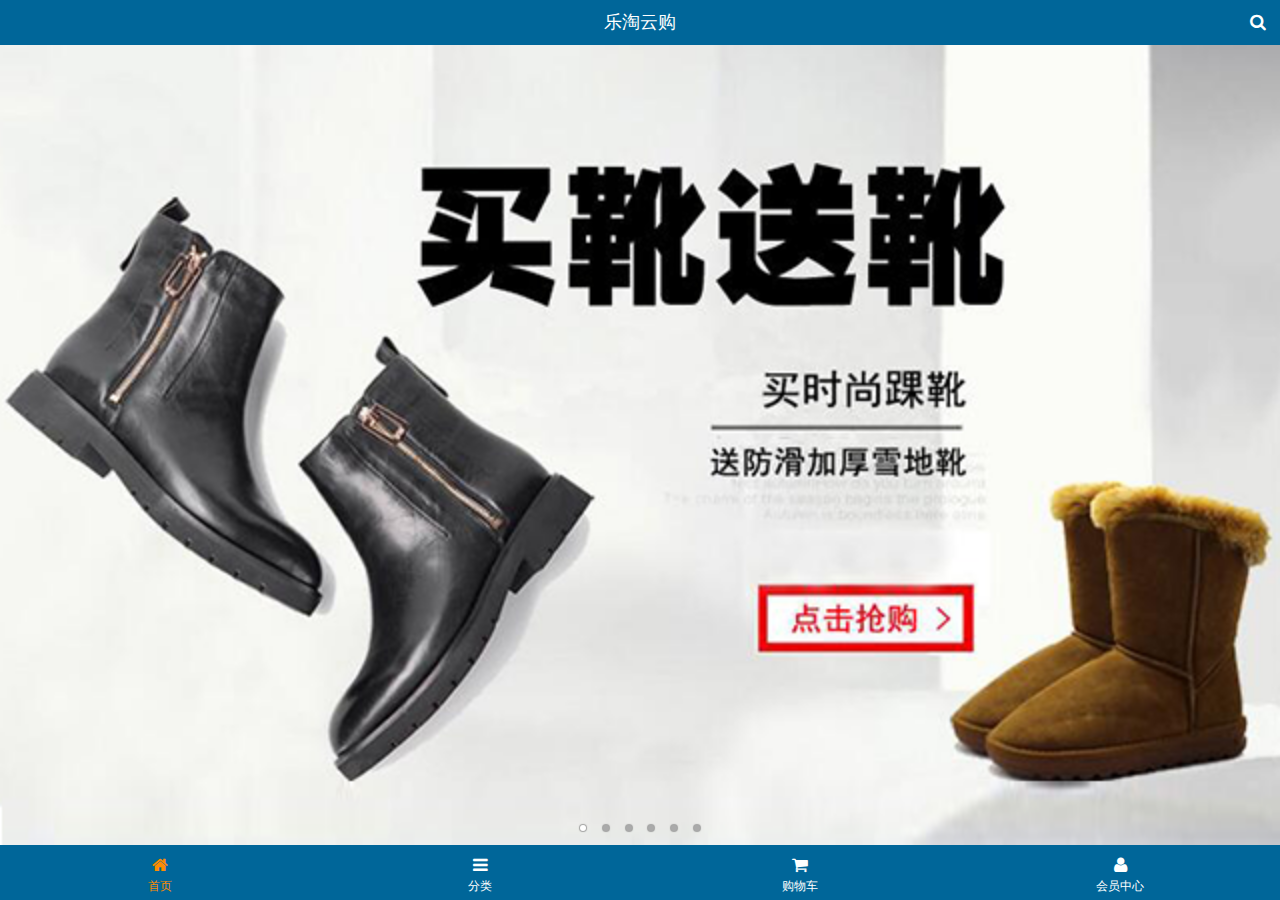
<file: letao/letao/public/mobile/index.html>
<!DOCTYPE html>
<html>
<head lang="en">
    <meta charset="UTF-8">
    <meta name="viewport" content="width=device-width,initial-scale=1.0,user-scalable=0"/>
    <title>乐淘首页</title>
    <link type="image/x-icon" rel="shortcut icon" href="images/favicon.ico">
    <link rel="stylesheet" href="assets/mui/css/mui.css"/>
    <link rel="stylesheet" href="assets/fa/css/font-awesome.min.css"/>
    <link rel="stylesheet" href="css/common.css"/>
    <link rel="stylesheet" href="css/index.css"/>
</head>
<body>
    <div class="lt_container">
        <header class="lt_topBar">
            <h3>乐淘云购</h3>
            <a class="btn_right" href="search.html"><span class="fa fa-search"></span></a>
        </header>
        <div class="lt_content">
            <div class="lt_wrapper">
                <div class="mui-scroll-wrapper">
                    <div class="mui-scroll">
                        <!--轮播图-->
                        <div class="mui-slider">
                            <div class="mui-slider-group mui-slider-loop">
                                <div class="mui-slider-item mui-slider-item-duplicate"><a href="#"><img src="images/banner6.png" /></a></div>
                                <div class="mui-slider-item mui-active"><a href="#"><img src="images/banner1.png" /></a></div>
                                <div class="mui-slider-item"><a href="#"><img src="images/banner2.png" /></a></div>
                                <div class="mui-slider-item"><a href="#"><img src="images/banner3.png" /></a></div>
                                <div class="mui-slider-item"><a href="#"><img src="images/banner4.png" /></a></div>
                                <div class="mui-slider-item"><a href="#"><img src="images/banner5.png" /></a></div>
                                <div class="mui-slider-item"><a href="#"><img src="images/banner6.png" /></a></div>
                                <div class="mui-slider-item mui-slider-item-duplicate"><a href="#"><img src="images/banner1.png" /></a></div>
                            </div>
                            <div class="mui-slider-indicator">
                                <div class="mui-indicator mui-active"></div>
                                <div class="mui-indicator"></div>
                                <div class="mui-indicator"></div>
                                <div class="mui-indicator"></div>
                                <div class="mui-indicator"></div>
                                <div class="mui-indicator"></div>
                            </div>
                        </div>
                        <!--导航栏-->
                        <nav class="lt_nav">
                            <a href="#"><img src="images/nav1.png" alt=""/></a>
                            <a href="#"><img src="images/nav2.png" alt=""/></a>
                            <a href="#"><img src="images/nav3.png" alt=""/></a>
                            <a href="#"><img src="images/nav4.png" alt=""/></a>
                            <a href="#"><img src="images/nav5.png" alt=""/></a>
                            <a href="#"><img src="images/nav6.png" alt=""/></a>
                        </nav>
                        <!--商品区块-->
                        <div class="lt_product">
                            <a class="item" href="#">
                                <img src="images/product.jpg" alt=""/>
                                <span class="mui-ellipsis-2 mui-text-left">adidas阿迪达斯 男式 场下休闲篮球鞋S83700 </span>
                                <p><span>&yen;560.00</span> <span>&yen;560.00</span></p>
                                <button class="mui-btn-blue">立即购买</button>
                            </a>
                            <a class="item" href="#">
                                <img src="images/product.jpg" alt=""/>
                                <span class="mui-ellipsis-2 mui-text-left">adidas阿迪达斯 男式 场下休闲篮球鞋S83700 </span>
                                <p><span>&yen;560.00</span> <span>&yen;560.00</span></p>
                                <button class="mui-btn-blue">立即购买</button>
                            </a>
                            <a class="item" href="#">
                                <img src="images/product.jpg" alt=""/>
                                <span class="mui-ellipsis-2 mui-text-left">adidas阿迪达斯 男式 场下休闲篮球鞋S83700 </span>
                                <p><span>&yen;560.00</span> <span>&yen;560.00</span></p>
                                <button class="mui-btn-blue">立即购买</button>
                            </a>
                            <a class="item" href="#">
                                <img src="images/product.jpg" alt=""/>
                                <span class="mui-ellipsis-2 mui-text-left">adidas阿迪达斯 男式 场下休闲篮球鞋S83700 </span>
                                <p><span>&yen;560.00</span> <span>&yen;560.00</span></p>
                                <button class="mui-btn-blue">立即购买</button>
                            </a>
                        </div>
                    </div>
                </div>
            </div>
        </div>
        <footer class="lt_tabBar">
            <ul>
                <li class="now"><a href="index.html"><span class="fa fa-home"></span><p>首页</p></a></li>
                <li><a href="category.html"><span class="fa fa-bars"></span><p>分类</p></a></li>
                <li><a href="cart.html"><span class="fa fa-shopping-cart"></span><p>购物车</p></a></li>
                <li><a href="user/index.html"><span class="fa fa-user"></span><p>会员中心</p></a></li>
            </ul>
        </footer>
    </div>
<script src="assets/mui/js/mui.js"></script>
<script src="js/common.js"></script>
<script src="js/index.js"></script>
</body>
</html>
</file>
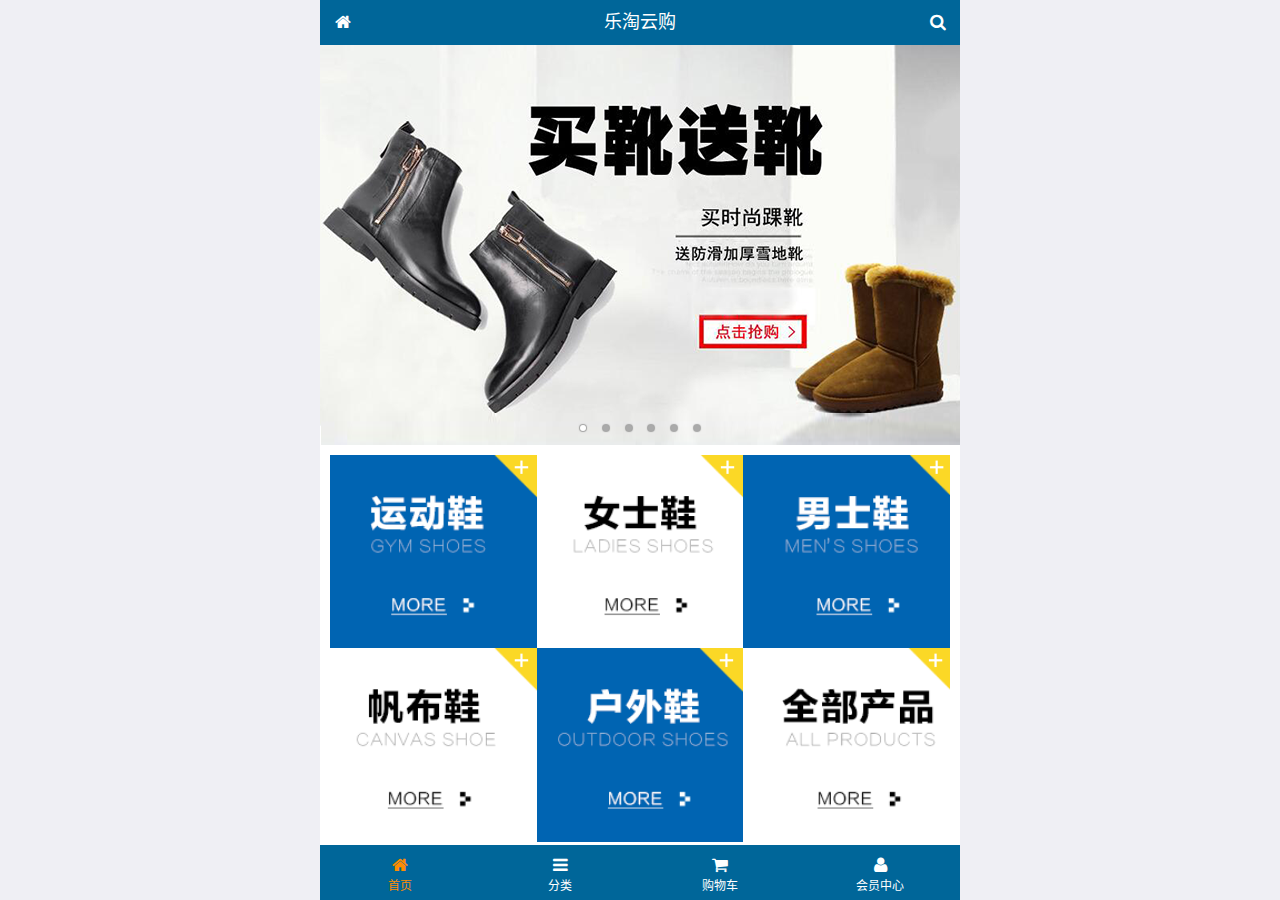
<file: letao/letao/public/mobile_example/index.html>
<!DOCTYPE html>
<html lang="zh-CN">
<head>
  <meta charset="UTF-8">
  <meta name="viewport"
        content="width=device-width, user-scalable=no, initial-scale=1.0, maximum-scale=1.0, minimum-scale=1.0">
  <title>乐淘商城-首页</title>
  <link rel="icon" href="favicon.ico" type="image/x-icon">

  <link rel="stylesheet" href="lib/mui/css/mui.css">
  <link rel="stylesheet" href="lib/fa/css/font-awesome.css">
  <link rel="stylesheet" href="css/common.css">
  <link rel="stylesheet" href="css/index.css">

</head>
<body>


<div class="lt_container">
  <div class="lt_header">
  
    <a href="index.html" class="icon_left"><span class="fa fa-home"></span></a>
    <h4>乐淘云购</h4>
    <a href="search.html" class="icon_right"><span class="fa fa-search"></span></a>
  </div>

  <div class="lt_content">

    <!--mui-scroll-wrapper-->
    <div class="mui-scroll-wrapper">
      <div class="mui-scroll">
        <!--这里放置真实显示的DOM内容-->

        <!--轮播图-->
        <div class="mui-slider">
          <div class="mui-slider-group mui-slider-loop">
            <div class="mui-slider-item mui-slider-item-duplicate"><a href="#"><img src="images/banner6.png" /></a></div>
            <div class="mui-slider-item"><a href="#"><img src="images/banner1.png" /></a></div>
            <div class="mui-slider-item"><a href="#"><img src="images/banner2.png" /></a></div>
            <div class="mui-slider-item"><a href="#"><img src="images/banner3.png" /></a></div>
            <div class="mui-slider-item"><a href="#"><img src="images/banner4.png" /></a></div>
            <div class="mui-slider-item"><a href="#"><img src="images/banner5.png" /></a></div>
            <div class="mui-slider-item"><a href="#"><img src="images/banner6.png" /></a></div>
            <div class="mui-slider-item mui-slider-item-duplicate"><a href="#"><img src="images/banner1.png" /></a></div>
          </div>
          <!--小圆点-->
          <div class="mui-slider-indicator">
            <div class="mui-indicator mui-active"></div>
            <div class="mui-indicator"></div>
            <div class="mui-indicator"></div>
            <div class="mui-indicator"></div>
            <div class="mui-indicator"></div>
            <div class="mui-indicator"></div>
          </div>
        </div>


        <!--导航-->
        <div class="lt_nav">
          <ul class="mui-clearfix">
            <li><a href="#"><img src="images/nav1.png" alt=""></a></li>
            <li><a href="#"><img src="images/nav2.png" alt=""></a></li>
            <li><a href="#"><img src="images/nav3.png" alt=""></a></li>
            <li><a href="#"><img src="images/nav4.png" alt=""></a></li>
            <li><a href="#"><img src="images/nav5.png" alt=""></a></li>
            <li><a href="#"><img src="images/nav6.png" alt=""></a></li>
          </ul>
        </div>


        <!--商品区-->
        <div class="lt_product">
          <a href="#" class="item">
            <img src="images/product.jpg" alt="">
            <p class="mui-ellipsis-2">adidas阿迪达斯 男式 场下休闲篮球鞋S83700 adidas阿迪达斯 男式</p>
            <p>
              <span class="price">&yen;560</span>
              <span class="oldPrice">&yen;580</span>
            </p>
            <button class="mui-btn-blue">立即购买</button>
          </a>
          <a href="#" class="item">
            <img src="images/product.jpg" alt="">
            <p class="mui-ellipsis-2">adidas阿迪达斯 男式 场下休闲篮球鞋S83700 adidas阿迪达斯 男式</p>
            <p>
              <span class="price">&yen;560</span>
              <span class="oldPrice">&yen;580</span>
            </p>
            <button class="mui-btn-blue">立即购买</button>
          </a>
          <a href="#" class="item">
            <img src="images/product.jpg" alt="">
            <p class="mui-ellipsis-2">adidas阿迪达斯 男式 场下休闲篮球鞋S83700 adidas阿迪达斯 男式</p>
            <p>
              <span class="price">&yen;560</span>
              <span class="oldPrice">&yen;580</span>
            </p>
            <button class="mui-btn-blue">立即购买</button>
          </a>
          <a href="#" class="item">
            <img src="images/product.jpg" alt="">
            <p class="mui-ellipsis-2">adidas阿迪达斯 男式 场下休闲篮球鞋S83700 adidas阿迪达斯 男式</p>
            <p>
              <span class="price">&yen;560</span>
              <span class="oldPrice">&yen;580</span>
            </p>
            <button class="mui-btn-blue">立即购买</button>
          </a>
        </div>


      </div>
    </div>



  </div>


  <div class="lt_footer">
    <ul class="mui-clearfix">
      <li class="now">
        <a href="index.html">
          <span class="fa fa-home"></span>
          <p>首页</p>
        </a>
      </li>
      <li>
        <a href="category.html">
          <span class="fa fa-bars"></span>
          <p>分类</p>
        </a>
      </li>
      <li>
        <a href="cart.html">
          <span class="fa fa-shopping-cart"></span>
          <p>购物车</p>
        </a>
      </li>
      <li>
        <a href="user.html">
          <span class="fa fa-user"></span>
          <p>会员中心</p>
        </a>
      </li>
    </ul>
  </div>
</div>


<script src="lib/mui/js/mui.js"></script>
<script src="js/common.js"></script>

</body>
</html>
</file>
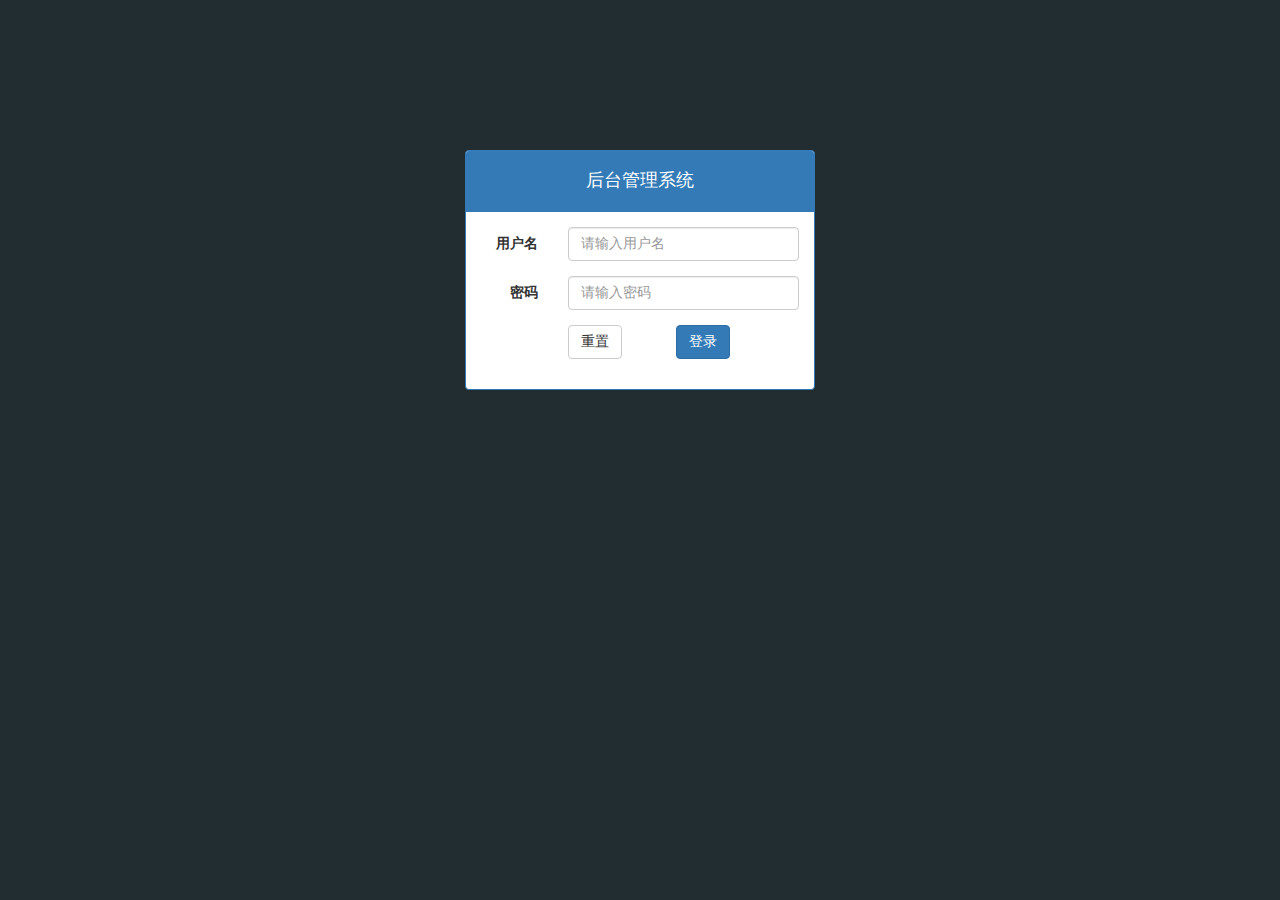
<file: letao/letao/manage/login.html>
<!DOCTYPE html>
<html>
<head lang="en">
    <meta charset="UTF-8">
    <title>后台管理系统-登录</title>
    <link rel="stylesheet" href="assets/bootstrap/css/bootstrap.min.css"/>
    <link rel="stylesheet" href="assets/bootstrap-validator/css/bootstrapValidator.min.css"/>
    <link rel="stylesheet" href="assets/nprogress/nprogress.css"/>
    <link rel="stylesheet" href="css/admin.css"/>
</head>
<body class="bg_login">
<div class="container">
    <div class="col-md-4 col-md-offset-4">
        <div class="panel panel-primary mt_150">
            <div class="panel-heading text-center"><h4>后台管理系统</h4></div>
            <div class="panel-body">
                <form id="login" class="form-horizontal" autocomplete="off">
                    <div class="form-group">
                        <label for="inputUserName3" class="col-sm-3 control-label">用户名</label>
                        <div class="col-sm-9">
                            <input name="username" type="text" class="form-control" id="inputUserName3" placeholder="请输入用户名">
                        </div>
                    </div>
                    <div class="form-group">
                        <label for="inputPassword3" class="col-sm-3 control-label">密码</label>
                        <div class="col-sm-9">
                            <input name="password" type="password" class="form-control" id="inputPassword3" placeholder="请输入密码">
                        </div>
                    </div>
                    <div class="form-group">
                        <div class="col-sm-offset-3 col-sm-10">
                            <button type="reset" class="btn btn-default mr_50">重置</button>
                            <button type="submit" class="btn btn-primary">登录</button>
                        </div>
                    </div>
                </form>
            </div>
        </div>
    </div>
</div>
<script src="assets/jquery/jquery.min.js"></script>
<script src="assets/bootstrap/js/bootstrap.min.js"></script>
<script src="assets/bootstrap-validator/js/bootstrapValidator.min.js"></script>
<script src="assets/nprogress/nprogress.js"></script>
<script src="js/admin.js"></script>
<script src="js/login.js"></script>
</body>
</html>
</file>
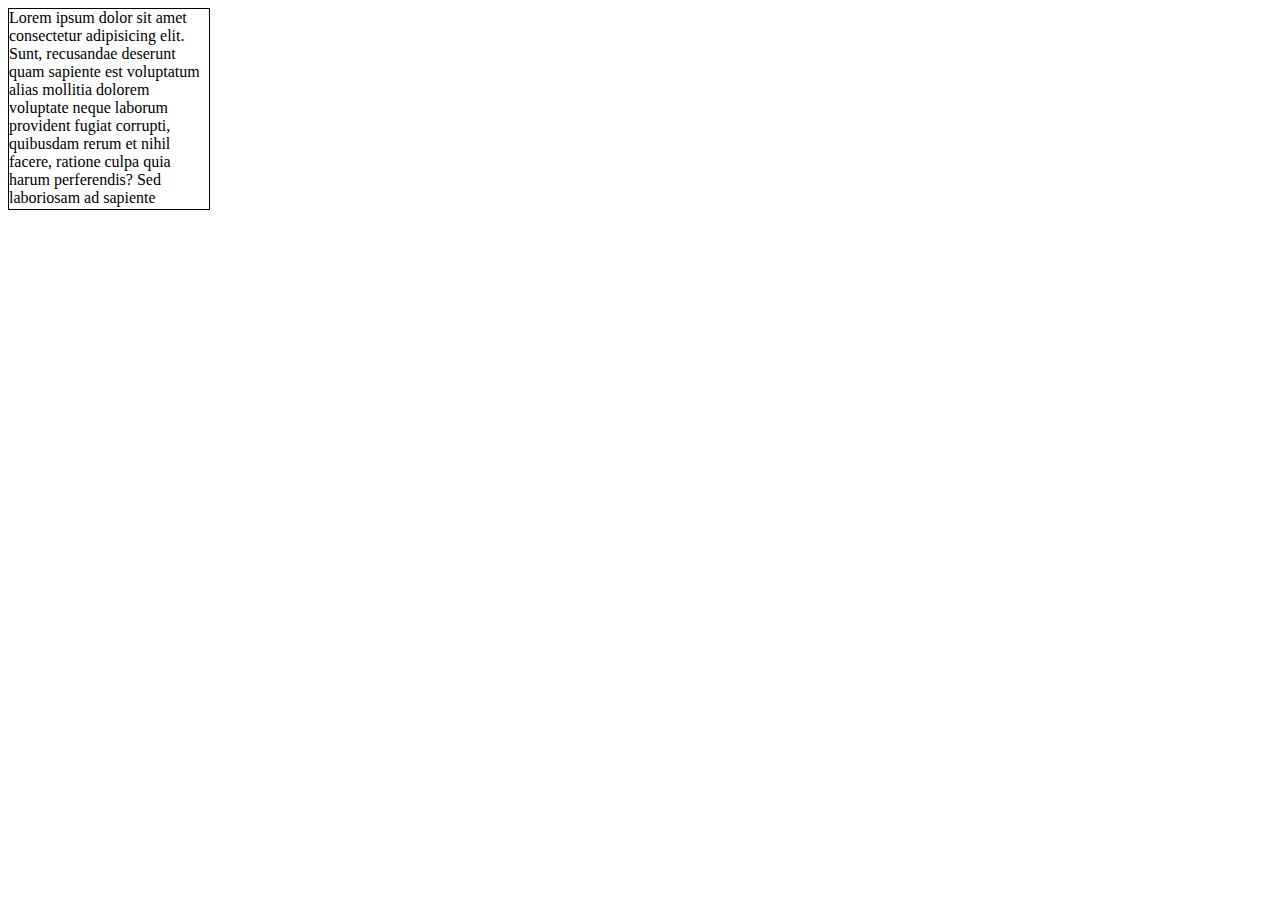
<file: letao/letao/public/demo/01.scroll.html>
<!DOCTYPE html>
<html lang="en">
<head>
    <meta charset="UTF-8">
    <meta name="viewport" content="width=device-width, initial-scale=1.0">
    <meta http-equiv="X-UA-Compatible" content="ie=edge">
    <title>Document</title>
    <style>
        body>div{
            height: 200px;
            border: 1px solid #000;
            width: 200px;
            overflow: scroll;
        }
    </style>
</head>
<body>
    <!-- 不用系统的滚动条
        1.系统的样式不好看 不能下拉 吸附
        2.不同的浏览器 是不一样的 为了整齐划一 我们会自己做一个滚动条
    -->
    <div>
        <div class="content">
            Lorem ipsum dolor sit amet consectetur adipisicing elit. Sunt, recusandae deserunt quam sapiente est voluptatum alias mollitia dolorem voluptate neque laborum provident fugiat corrupti, quibusdam rerum et nihil facere, ratione culpa quia harum perferendis? Sed laboriosam ad sapiente laborum a illum nam mollitia ullam doloremque et repudiandae, minima sunt, in rem vitae saepe voluptate. Possimus maxime vitae fugiat, dignissimos adipisci necessitatibus at quas perspiciatis consequatur facilis tenetur iure eveniet asperiores! Possimus nesciunt non pariatur iste temporibus culpa sint. Quisquam aliquid rerum, minima quo eveniet soluta, ipsum et, assumenda sapiente eum quas laborum amet veniam reprehenderit aliquam? Natus laudantium consequuntur ad perferendis debitis animi mollitia cumque optio, distinctio ducimus libero impedit quidem blanditiis, doloribus laboriosam excepturi, earum aspernatur officiis fugit dolor sequi nihil possimus delectus adipisci? Fugit ducimus molestias harum sint rem natus minima quod hic neque incidunt maxime, quibusdam amet at nesciunt, sunt nobis saepe pariatur ea unde mollitia excepturi. Veritatis provident, commodi quidem voluptate quos rerum nemo. Perspiciatis provident iure ea maxime dicta commodi, autem saepe doloribus laboriosam ipsum similique sint odio ut dolorum dolores? Amet illo eveniet obcaecati omnis laborum dignissimos architecto, doloribus quasi ipsa officia? Eum ut impedit temporibus libero dignissimos quis. Ipsam possimus, magnam accusamus fuga aliquid animi placeat earum mollitia a ipsa. Nemo, sunt distinctio. Ullam odio officiis aut iste accusantium expedita doloribus ut ex, est dolorum suscipit in quidem doloremque voluptatum aliquam maiores nulla minus at optio molestiae dicta delectus commodi voluptas? Error corporis dolorem quisquam ratione, beatae aliquam, obcaecati magni excepturi ea numquam illum magnam animi assumenda, quia ad perferendis eum! Mollitia aut distinctio vel doloribus? Fugiat saepe similique nobis dolorum earum dolorem repudiandae a voluptatem distinctio esse corporis facilis, quasi eos asperiores aliquam ullam minus, assumenda at modi ex ea est deleniti ipsam incidunt. Doloribus minus qui dolorem sit, totam distinctio nam reiciendis cum dolore illum, natus veniam illo voluptas, perspiciatis quas laboriosam necessitatibus ea sint atque nostrum voluptates molestias? Modi aut molestias explicabo unde animi, deleniti non. Molestiae iure quam quidem assumenda natus nobis atque dolorum alias, praesentium quisquam ut recusandae corrupti tempora pariatur quis, suscipit ea! Architecto dolores quis eligendi, rerum voluptatum a at iste, error vitae pariatur quisquam nemo beatae sit corporis veritatis corrupti accusantium! Nihil vel quasi autem nam dolores impedit consectetur nisi quod dolor aspernatur fugit repudiandae eveniet earum natus animi voluptatibus excepturi nobis velit, sunt perferendis eaque explicabo. Molestias totam, suscipit maxime odio accusamus sapiente inventore repudiandae mollitia necessitatibus qui ipsam dolorem dolorum ullam. Doloribus iure consectetur nobis dicta, hic, tenetur commodi consequuntur quam nulla perferendis modi magni tempore omnis nesciunt? Magnam tenetur obcaecati praesentium rem nobis porro ab eius sunt aspernatur suscipit! Aperiam in similique dolorum, repudiandae, nulla temporibus, laborum quibusdam odio voluptas adipisci incidunt voluptates dolorem? Voluptatem incidunt, doloribus numquam, magnam dolor culpa tempora porro voluptate aperiam sit atque velit voluptas quos pariatur fugit aut facilis repellat enim eum vero nisi! Necessitatibus, minus? Laboriosam unde pariatur, temporibus, nulla dolores aperiam illo voluptatem libero provident magnam atque amet eum! Cupiditate architecto quisquam neque nam repellendus asperiores porro distinctio iure, animi similique explicabo quae dolorum commodi laborum atque saepe ea quo. Ullam ipsum laudantium quisquam tempore, eius harum est esse illo impedit consequuntur atque dolorum! Reiciendis pariatur itaque similique repellat neque quia totam nihil tenetur quaerat vel iste reprehenderit provident quisquam, esse atque id in, recusandae nemo minima. Enim assumenda laudantium sapiente consequuntur, ad facere voluptatem! Nam hic sequi reprehenderit consequuntur totam? Iusto consequuntur quasi adipisci quam repudiandae ab provident? A magni odit minima sit suscipit tempora officia assumenda vitae corporis accusamus ex rerum, placeat expedita eaque corrupti ipsa officiis ad rem iure, eum voluptate pariatur dolor quas nihil. Veritatis asperiores facere cum inventore accusamus, incidunt quos laudantium quasi aperiam temporibus sit ratione voluptates debitis tempore dolores impedit eaque animi officia quis quod quia tempora alias? Odit explicabo, optio vero quisquam rerum nesciunt aut harum earum reiciendis maiores nisi veritatis alias enim molestias cupiditate, odio accusamus distinctio commodi saepe in minima labore aperiam eos? Ducimus architecto fuga beatae, tempora nemo excepturi dignissimos nulla error quasi provident! Minima numquam natus quisquam ad quo voluptate dicta atque aliquid omnis. Maiores et rem, tempora accusamus officia minima doloremque! Autem tenetur nisi voluptates suscipit atque! Ab, alias dignissimos ipsam voluptate, perspiciatis quibusdam amet reiciendis fuga numquam sequi vel doloribus maxime omnis quidem saepe sed quod quas deserunt! Dicta recusandae, quisquam consectetur debitis ullam, ipsam nisi doloribus ab exercitationem perferendis nesciunt earum voluptates nemo vel voluptas natus in enim eius magnam, ex vero quam veritatis! A tenetur autem incidunt expedita. Dolores ipsam reiciendis quo? Quo neque, laborum aspernatur doloremque ipsa magni, aliquid nisi nemo fugit explicabo repellendus accusantium, voluptas perspiciatis ipsum facere laboriosam repudiandae sint ad recusandae. Perferendis optio doloremque temporibus unde pariatur tempora alias dolores error. Libero molestias sit quo autem adipisci ipsum illo rem omnis, placeat eius? Temporibus maxime quos eveniet nulla hic sed cumque, esse quae rem quisquam ea, asperiores perspiciatis labore dolores est ipsam assumenda saepe omnis. Modi accusantium iste, iusto dolores deserunt obcaecati qui officia, fuga quasi reprehenderit eius, aspernatur recusandae ratione! Optio sed quo ullam? Ab autem, reiciendis perferendis, sequi laudantium ad facere nulla expedita doloremque nisi iste voluptate eius ut explicabo. Molestias tempora vel nulla quo eos neque quis explicabo voluptatum blanditiis, maiores quidem, consequuntur quia veritatis aut! Repellat quae repudiandae recusandae sint totam accusamus enim harum optio, repellendus laboriosam officia esse cum a, obcaecati nihil qui aspernatur error ipsum accusantium voluptate magnam quod animi assumenda nostrum? Vitae, consequatur tenetur! Dolore blanditiis at voluptatum id qui, quod inventore eveniet voluptas adipisci ea quo, delectus tenetur! Molestiae explicabo ullam itaque. Ea neque libero facilis non tenetur iusto inventore, minus excepturi velit odio nisi nam repudiandae delectus recusandae obcaecati dicta consectetur quasi consequatur sunt, placeat qui ad totam! Et aperiam impedit ex atque. Aperiam debitis fugit temporibus dolore dolor pariatur delectus veniam placeat quos? Facere repellat at obcaecati accusamus, ea explicabo corporis. Magnam unde tempora nemo consequatur ut quae sit repellendus harum aut voluptatibus! Est quo labore saepe laboriosam minima dolorum sint ad provident possimus dolorem, perferendis neque nihil commodi autem ducimus rem atque earum obcaecati quibusdam voluptatem aliquam odio et eligendi. Debitis porro molestiae placeat magni repudiandae veniam est ducimus labore, adipisci id cupiditate harum quidem totam hic dolorem quas impedit asperiores quae aspernatur voluptate et inventore iste! Delectus voluptatum laudantium perferendis magnam animi dolor nobis libero repellat laborum neque iusto consequuntur error ipsum sint iure ut eius nesciunt, quod debitis. Deserunt, nobis et vel minima accusamus necessitatibus harum labore officia assumenda vero repudiandae, cupiditate repellendus veniam, dolore corporis laboriosam veritatis alias tempore error officiis dignissimos velit dolores enim. Expedita ea rem earum a officia neque laboriosam animi nihil dolor ab quia ipsum officiis eius atque vero, magnam itaque magni aut ut unde placeat quibusdam quod? Neque harum veritatis eius perspiciatis exercitationem excepturi nisi autem non iure obcaecati doloremque voluptas quaerat in assumenda, totam vitae, explicabo, laborum quasi! Assumenda hic odio quod officia deleniti quis nam voluptatem. Illo voluptate, consectetur quidem incidunt illum temporibus, atque voluptas et, eos maiores consequuntur nam ipsa dicta. Laborum suscipit accusamus iusto a rem cupiditate est dolor natus deleniti quas pariatur nisi eos et minus optio ex magni, ipsa provident! Optio nisi illo quo corrupti sint? Quibusdam ratione ducimus ut iusto sit nulla deleniti doloribus ipsa doloremque, error autem nesciunt dolores fugit libero laborum impedit neque rerum non dicta modi voluptates corrupti alias. Obcaecati magnam molestiae quis, mollitia accusantium nesciunt expedita optio vel reiciendis dolore libero rerum explicabo, in saepe quidem minima et nam eligendi autem dolores? Nulla perferendis beatae cupiditate quibusdam, illum iste quae, alias commodi esse odit ab, sit voluptatibus fuga libero! Modi assumenda debitis quam illum. Delectus consequuntur modi eveniet, quaerat perferendis totam. Nisi excepturi ad maxime veritatis, rerum magnam quia qui autem doloremque sunt dicta placeat repellat maiores quod cupiditate aliquam porro recusandae eveniet officiis, sed eum. Eos aspernatur, architecto facilis minus impedit voluptates nam! Suscipit nihil id mollitia expedita consectetur vitae incidunt odit fugiat, facilis a praesentium assumenda blanditiis alias labore. Nam harum minima doloribus delectus, mollitia assumenda officiis voluptatum nesciunt veniam, aliquam praesentium numquam, quisquam reiciendis necessitatibus libero? Placeat provident nam exercitationem suscipit voluptates eius repellendus odio totam libero vero ipsa repellat saepe possimus similique culpa enim nemo ipsum, veniam et fugiat. Tempora fugiat, praesentium itaque error magni quaerat obcaecati quo at assumenda alias blanditiis, eius reprehenderit unde ipsam asperiores odit dolor nostrum eveniet possimus et maiores repudiandae excepturi quis. Autem, explicabo natus sed consequuntur temporibus corrupti et quam facere distinctio unde fugit, nostrum placeat mollitia harum commodi, libero vel tenetur eligendi id excepturi labore. Officia blanditiis quasi exercitationem dolores labore eligendi numquam iste sapiente magnam quos, ut, asperiores aut architecto? Assumenda enim ullam sed ducimus tenetur cum commodi, in eveniet accusantium quaerat saepe, culpa totam quisquam facilis nihil. Maxime ipsa maiores sunt eveniet, voluptates cum quam soluta deserunt culpa illum iste quos, facere commodi minus libero dolores esse adipisci corrupti architecto? Corrupti alias esse fugit quas et reiciendis labore deserunt facere? Suscipit eos culpa neque modi, hic nihil, tempore ratione optio consectetur saepe, quibusdam ducimus nesciunt fuga perspiciatis corrupti. Suscipit architecto soluta excepturi dicta ipsum vero delectus molestiae illum quisquam commodi velit non nesciunt debitis, quae incidunt error tenetur libero est atque adipisci repellendus facere illo eaque! Esse nihil unde distinctio nostrum, quam voluptatibus consequuntur debitis aliquid voluptate officia tempora autem perspiciatis porro dolore est fugiat reprehenderit. Quam, repellat voluptas atque eaque autem impedit soluta, praesentium veritatis cumque unde ducimus. Sint facilis molestiae perferendis, maiores quo sapiente deleniti et porro quisquam distinctio molestias nobis eos aperiam corporis possimus accusantium ratione quod impedit. Quas natus dolor, repudiandae minima similique quos, fugiat iure optio dolores explicabo sunt voluptate debitis et, corporis ipsum quae quidem. Harum quae officia itaque cum maiores ipsa nemo aspernatur suscipit, porro non atque dignissimos quod nesciunt aliquam assumenda, ipsum optio? Veniam vitae non laboriosam quam? Consequuntur quaerat rerum mollitia similique. Rem ut cupiditate sint nemo mollitia sapiente ratione consequuntur dolore in, fuga excepturi voluptates, aliquam tenetur magni nihil eos ullam magnam facere repellendus explicabo? Praesentium deserunt officia magnam eum maxime ut pariatur consequatur reiciendis quis illo. Animi cumque, tenetur alias ad sequi excepturi saepe illo ullam ex blanditiis ipsum perferendis voluptate, perspiciatis vero rem dolorem quod quas enim, ea voluptatum officiis! Sunt aliquam non optio, quam quidem laborum architecto necessitatibus ad omnis exercitationem eum? Error soluta ducimus quis nostrum, inventore dolorum! Rerum nemo ut debitis animi est in beatae? Voluptates debitis ducimus sed doloribus, earum natus dolore fugiat inventore dolorum a id, illum reiciendis dolorem. Sequi debitis eaque eligendi corporis, dolor sit temporibus recusandae culpa alias error voluptatum? Porro tenetur nobis, quis, est, eum ipsum quasi ratione earum expedita eveniet cumque officiis. Commodi ea sed exercitationem facilis fugiat debitis repudiandae iste provident accusantium ab doloribus earum officia et velit voluptatem a, sequi laboriosam maxime quae quidem! Numquam neque beatae inventore sit quisquam veritatis, ipsam error sed. Optio sequi molestias quis obcaecati nihil consequatur minus, praesentium delectus, necessitatibus autem, cumque ratione? Facilis magnam et ipsa consequuntur, impedit earum quae quam sunt tenetur maxime sint aut, architecto eum id culpa vero quaerat recusandae laboriosam labore totam ducimus quidem! Modi unde adipisci quod quo eos quidem veniam impedit sapiente voluptatem velit ab ad voluptas, ducimus nesciunt incidunt soluta atque odit laboriosam cupiditate. Nobis nisi excepturi iusto esse dolor quasi aut minus at quibusdam, voluptas natus consectetur laborum ipsa, optio eum error saepe praesentium sunt! In obcaecati aliquam consequuntur repellendus esse natus unde officia minima animi quas praesentium odio maiores laborum, molestias odit a voluptatem tempore sint facere! Optio nihil, inventore eveniet, natus iure nobis sequi iste voluptate unde iusto obcaecati at, dolores sit. Recusandae, animi magnam commodi reiciendis sequi natus accusantium nostrum vero illo. Iste, molestias nam esse facilis consequatur asperiores quam! A deleniti eveniet quisquam optio magni similique accusamus at repellat vero non excepturi neque iusto cumque voluptatem id magnam beatae doloribus maiores, iste voluptates nisi dolore. Molestias aperiam cupiditate eos perferendis laudantium vitae magni exercitationem dolore sequi, culpa nobis sunt sint? Rerum exercitationem quae odit totam quasi incidunt voluptatum odio id placeat corporis corrupti esse pariatur accusamus culpa excepturi assumenda, voluptatibus ut, debitis vel! Voluptatum soluta voluptatibus quasi, magni, tempore voluptas quibusdam sequi iusto facere asperiores eos nulla accusantium blanditiis numquam qui, ipsum sunt! Vitae aperiam incidunt, sed minima facere saepe dolor laudantium eveniet cumque delectus molestiae nisi omnis ipsum provident dolore non ipsam suscipit earum magni! Assumenda labore quidem a quod id cum, quibusdam sint totam, ut necessitatibus, temporibus vitae dolorum velit? Aperiam sunt doloribus itaque labore unde quae, corrupti commodi aut, accusamus nisi repellat architecto cupiditate voluptate facere vel culpa molestiae? Rem incidunt, sit saepe expedita fuga dolorem odit quod unde veritatis dolore voluptatem ad nulla odio. Impedit nulla non, reiciendis modi corporis soluta voluptatem dignissimos quis excepturi culpa ad vel! Nostrum corporis fugit rerum asperiores corrupti at blanditiis, amet quae consectetur in nisi quidem eum vitae repudiandae aperiam perferendis facere reprehenderit atque reiciendis, enim sapiente tenetur. Quod repudiandae vitae ut voluptatem, fuga suscipit cum optio quas quae vel laborum repellendus deserunt, neque magni quo voluptatum sit. Aliquid voluptates dolores perferendis veritatis itaque culpa quia distinctio expedita commodi asperiores sapiente obcaecati quidem, consectetur animi? Quia quisquam doloribus laudantium id eligendi obcaecati labore beatae, quam voluptates tempora delectus architecto dolorum itaque asperiores amet pariatur quos ipsa quaerat eos magnam dicta qui facere inventore. Blanditiis quisquam voluptates enim, iure perspiciatis accusamus aliquam deleniti dolor quis quidem optio doloribus necessitatibus voluptatibus quae nobis est, non soluta velit. Possimus velit aperiam voluptatibus commodi quia illo praesentium magnam, recusandae, quasi fuga exercitationem beatae porro natus debitis maxime magni obcaecati animi sint ea. Nobis aspernatur deleniti enim id quidem quasi, laboriosam dolorum, molestias sint, reprehenderit aliquid. Nesciunt autem eaque fugiat mollitia voluptatem tenetur vero dicta laboriosam maiores obcaecati dolorum aspernatur odio temporibus at repellendus molestiae tempora soluta repellat, sapiente voluptate! Quaerat in aperiam assumenda neque error sunt, itaque officiis corporis natus aspernatur, accusantium vel esse. Sunt officia, maxime doloremque delectus vero ipsum qui at vel inventore quidem eveniet omnis debitis ea molestiae quibusdam libero explicabo aliquid commodi recusandae. Error unde reiciendis eum aliquam sint minima totam nobis ducimus ipsa, porro modi libero fugiat magnam rerum rem quibusdam. Labore quo explicabo ex libero eius quam itaque perspiciatis suscipit consectetur, porro blanditiis ipsa voluptatibus beatae ducimus omnis voluptatum modi. Culpa vel rerum ducimus voluptatum voluptates autem ea porro facilis sapiente quasi dolorum quam et perferendis laudantium placeat omnis illum deleniti, quis magnam tenetur aut ab voluptas in? Quos impedit molestiae natus, excepturi velit eum facere rerum porro saepe dolore numquam quis tenetur qui, nulla eligendi. Porro voluptas eum qui iste, debitis provident omnis? Rerum deserunt soluta aspernatur tenetur nesciunt suscipit dolore inventore, ab enim eligendi laborum, numquam voluptatem facere quos illo earum qui accusamus nostrum error! Nostrum at, neque sint nemo architecto facilis ut repudiandae. Sit, iste libero atque eveniet officia eligendi iusto, officiis modi asperiores veritatis vitae molestiae rem expedita, minima cumque earum in architecto mollitia esse. Consectetur distinctio soluta iusto, libero voluptate necessitatibus, nobis minus, illum enim tempore magni? Culpa necessitatibus itaque quisquam asperiores tempora corporis sit incidunt enim iusto molestiae voluptatum facere earum sed, quis nulla, repellendus ab explicabo, accusamus perspiciatis reiciendis eius consequuntur. In ipsa, cum possimus suscipit cupiditate veniam illo impedit! Sed enim laboriosam modi consectetur tenetur! At blanditiis rerum obcaecati aliquam ipsa, voluptates libero dolor, inventore culpa labore iste reiciendis hic qui quae. Sed saepe pariatur at voluptatem velit vitae. Laboriosam repudiandae, repellat cum nesciunt quaerat eveniet expedita optio numquam, veniam provident voluptatum omnis dolor eum, sapiente consequatur? Laudantium, fugiat neque et amet rerum reprehenderit voluptas nobis doloremque dolore corrupti cumque vel. Saepe voluptatum quae fugiat neque illum perspiciatis, id laborum placeat ad soluta tenetur, eveniet distinctio culpa dolores accusantium ducimus? Numquam aut repellat nam provident harum! Blanditiis, beatae id quos quis inventore quibusdam dicta vitae numquam consequatur reiciendis. Consequuntur sint officia numquam perspiciatis distinctio adipisci, in tempore, pariatur laudantium reprehenderit exercitationem quas dicta! Totam, ad doloremque doloribus veniam explicabo vel reiciendis quod ex, vero autem officiis sequi? Magni, praesentium! Ut obcaecati, quisquam molestias id minima nulla sint repudiandae facere est. Aperiam, dignissimos voluptatem. Iure sequi veritatis accusamus quos iusto sint ab quibusdam omnis ullam totam amet qui deserunt dignissimos quod cupiditate, quo quam rerum aut labore harum consequuntur at quisquam! Mollitia officia quas neque numquam voluptas? Atque fuga, provident quas dolor doloribus illum molestiae eligendi, labore nemo temporibus qui? Aperiam adipisci impedit natus qui molestiae in dolores laborum quis, illo eum minima animi explicabo quo ex sequi, repudiandae quaerat delectus dicta laudantium soluta cumque deleniti! Incidunt laborum temporibus repellat corporis voluptatibus sapiente eligendi adipisci quia pariatur ab alias maiores itaque blanditiis nam quod corrupti facere error accusantium a, similique reiciendis officia? Exercitationem consequatur iusto sapiente dignissimos facere reprehenderit cupiditate quidem minima! Et, iure? Sint eveniet incidunt animi, quas vero reprehenderit aspernatur itaque tempora iste accusamus quia placeat vel. Unde incidunt architecto sit accusamus minima nihil sunt. Itaque quidem excepturi beatae incidunt quia id, exercitationem deserunt vitae ipsum repellendus, obcaecati alias hic repellat maiores, placeat eligendi impedit libero distinctio. Doloremque, voluptas. Minus voluptatem, voluptatum, placeat itaque, culpa iste suscipit perferendis cum nesciunt iusto dignissimos laudantium mollitia. Maxime delectus eos accusantium dolorem ex officia voluptas at in nesciunt quas adipisci maiores ea, non illo tempora culpa sint! Eum repudiandae dignissimos doloremque tempore voluptatibus incidunt quis optio voluptatem cumque numquam ipsum est dolorem velit dolor, vero asperiores esse. Laudantium nobis ratione excepturi in, provident veritatis reiciendis ut numquam assumenda similique ad labore totam vel adipisci voluptates? Laboriosam soluta cupiditate rerum corrupti velit, natus obcaecati repellendus sed dolore harum, incidunt quae vel magnam aspernatur. Hic cumque dolorum laborum soluta sit quibusdam rem libero? Fugiat ipsam doloremque sequi at qui animi impedit consequuntur cum dicta consectetur labore aspernatur neque magnam, accusamus ullam pariatur illo hic quas ut necessitatibus ea quis eum atque. Quia voluptatibus quis dolore unde accusamus quas aspernatur cupiditate ipsam aliquid, minus voluptas ratione illo? Commodi molestiae quia velit dicta tempora omnis aspernatur! Reprehenderit ducimus, at inventore ipsum eaque iusto consequatur tenetur aperiam nihil fugit pariatur corporis placeat odit doloribus est quaerat quis vitae iure laborum! Explicabo exercitationem officiis necessitatibus quasi beatae nobis totam? Exercitationem impedit similique repellat quaerat cumque doloribus nulla, quibusdam blanditiis expedita amet laudantium modi tenetur reiciendis ducimus assumenda ipsum, odio aliquid? Corrupti quod maiores ad facere, ea minus deleniti suscipit temporibus id nisi consequuntur at iste! Provident debitis perspiciatis, architecto possimus natus sapiente, ab repellendus, totam hic voluptas placeat? Beatae cumque modi quidem ullam! Cupiditate quia ipsam vel a facere fugiat totam animi, ratione harum? Possimus molestiae suscipit ipsam, consequatur sapiente doloribus illum, neque quidem blanditiis, harum expedita eligendi iusto quaerat porro dolorum cum voluptates tempora error illo! Pariatur similique fugiat ratione ducimus quaerat exercitationem eius facilis iure suscipit voluptatibus enim iste laboriosam, illum minima quae cum sapiente. Dolorum deserunt, amet dolore veniam laborum cum quo aspernatur magnam excepturi ea, animi eius qui dolorem quibusdam quas quasi ut voluptate, incidunt accusantium ex doloremque blanditiis reiciendis et. Provident quaerat repellat quae magnam similique laudantium! Blanditiis consequatur praesentium quibusdam mollitia minus ea exercitationem quasi sequi labore earum, atque voluptate necessitatibus quisquam nobis nemo. Officia magnam rerum magni adipisci consectetur numquam nemo nesciunt voluptatem expedita itaque non amet alias inventore facere tempore minima corporis vitae, fugiat aut perspiciatis? Porro nulla laudantium, a nisi alias tempora quod sapiente soluta accusantium omnis vitae explicabo. Provident voluptatibus maiores eaque fugit voluptates consequuntur similique amet. Rerum, aut. Voluptates repellat culpa fugiat molestias dolore! Obcaecati nostrum veniam ducimus est consectetur eos sit nesciunt incidunt saepe iure sint magnam porro magni minus, minima aspernatur voluptatum debitis similique in odio inventore dignissimos tempore id? Facere, beatae veritatis tempora ea dignissimos pariatur sit minima ipsum magni vero explicabo id ratione eum aliquid nobis odit possimus! Eius dignissimos incidunt ipsa omnis animi nam ut nobis culpa quasi molestias non quos corrupti laudantium quae voluptatibus asperiores, dolor quibusdam error quo tempore at laborum dolore? Enim tempora, molestias modi debitis quidem rerum amet dolorum culpa tenetur, in dolorem totam adipisci, blanditiis repellendus ex omnis ullam pariatur veritatis perspiciatis. Praesentium, vero ullam fugiat magnam, dolor veniam fugit laudantium placeat doloribus dolores officia adipisci dicta aliquam vel mollitia laborum. Eaque, consequatur, beatae excepturi pariatur eligendi repudiandae non a minus earum culpa dolorum distinctio vel ex. Fuga, consequuntur illo veritatis recusandae facere, pariatur accusamus eum et cumque quaerat nulla impedit voluptatum amet voluptatibus aut dolorem quos sint mollitia corrupti dolore ipsum incidunt doloribus unde! Numquam modi illo consequatur tempora atque ut maiores repellendus soluta quisquam accusamus quibusdam ad iste aperiam obcaecati aspernatur dolore quidem sequi, fugit enim debitis incidunt corporis. Distinctio, ea dolores necessitatibus, soluta ab at deserunt enim mollitia earum magnam quaerat. Possimus quae inventore fuga repudiandae, voluptates voluptatibus debitis aut, odio nam ducimus fugiat a quisquam at. Repellendus expedita voluptatibus quasi vel nam saepe tempora odio exercitationem sit, dicta voluptatum porro fugiat totam maxime impedit consequatur commodi distinctio sapiente nulla minima, consequuntur illo! Dolore accusamus quia tempore aperiam reprehenderit! Ad sint quo obcaecati mollitia laudantium id quam perferendis nihil eaque, eos dicta consequuntur possimus. Labore ullam fuga excepturi nisi aspernatur! Labore est ipsa, saepe ratione sunt accusamus quo soluta minus nesciunt iure sint, repellendus quidem hic corporis voluptatem voluptatibus. Sit, officia voluptate. Sapiente consequuntur illo asperiores placeat sit expedita laboriosam neque iste. Dolorem eveniet reiciendis et architecto! Fugiat, ex aspernatur non voluptate enim, nihil iste culpa veniam reiciendis officia tenetur debitis aliquid maiores facere nostrum. Ex iure labore molestiae cum quidem voluptatibus aliquid sed autem numquam esse, id dolore obcaecati, corporis dicta dolorem. Aliquam ipsum corrupti accusamus quasi, laboriosam autem, repellat beatae molestias praesentium impedit perferendis reiciendis. Nostrum minus dolor itaque sint placeat! Porro sit cupiditate labore omnis nulla numquam aspernatur animi non consectetur maiores, architecto minima laudantium et odit at illum hic delectus necessitatibus esse a quod. Quasi possimus aliquam impedit obcaecati voluptatibus? Nemo blanditiis officiis obcaecati, optio corporis facilis voluptatibus dolores, beatae sequi porro quos nihil et minima? Quae provident dicta eveniet dolor recusandae, est animi libero esse numquam ex dolore deleniti voluptas suscipit quisquam nisi atque soluta quos aperiam doloribus nihil ut harum commodi magnam. Repellendus rerum obcaecati incidunt consectetur quasi excepturi, sapiente ducimus iusto repellat cum autem eum quas placeat, quidem nisi est blanditiis, recusandae officia laudantium porro temporibus modi nostrum. Placeat incidunt inventore ullam, doloremque mollitia odio dolorem tenetur quia, ipsa quae nihil quam recusandae sed aut laudantium id corrupti officia iusto ducimus itaque delectus exercitationem. Rem ipsum aperiam quia qui, ut, quis deleniti, aut saepe repellendus nihil corrupti ex recusandae impedit amet id? Id mollitia quod nisi aliquam, eum voluptas dolore et adipisci. Earum voluptatibus vero id omnis est ratione expedita magnam tenetur facilis corrupti recusandae perspiciatis itaque optio asperiores facere dolore tempore ullam quis, eaque sit? Quasi, odit possimus? Cumque repellat hic est ab. Error, animi nisi, officiis quo illum voluptates doloribus commodi inventore minus exercitationem quas autem dolorum voluptate optio eos ipsum nihil tempora laudantium placeat delectus eligendi saepe. Officia facilis laudantium cum, rerum facere modi sequi aspernatur repellat et porro! Vel mollitia molestias est, velit nemo facilis! Numquam aperiam voluptates magni harum unde asperiores soluta doloribus laborum quam fugit, modi illum sint, natus et? Cumque mollitia rerum, illo vitae repellendus corrupti soluta eaque omnis fugit pariatur. Saepe, repellendus fugiat sunt ab cum sint optio quod assumenda quo eum dignissimos ad. Voluptate vitae esse, debitis accusantium aliquam tenetur temporibus molestias delectus! Saepe nostrum dicta ullam atque a corporis, distinctio magni rerum cum iure, facilis quasi. Optio possimus error repellat unde, iste commodi libero excepturi culpa animi sapiente ipsam ducimus quidem. Praesentium asperiores minus nostrum officiis sit maiores reprehenderit veritatis. A, nemo. Voluptas, nihil magnam veritatis tempore eum autem quod porro ex amet sit adipisci, quidem asperiores ullam perspiciatis doloribus quia? Doloribus est sequi laboriosam eius laudantium, illum cumque sed quas repellat minus, fugiat ipsum deserunt numquam error, vitae corporis. Suscipit quaerat consequuntur odit quod earum iste vitae? Deleniti perferendis pariatur fugit cum dolore. Quis, tenetur. Dolores provident debitis neque. Delectus doloribus aperiam laudantium ipsa totam natus tempore non. Alias fuga error, veritatis sint explicabo rem eaque quidem officia rerum ipsa consequatur modi voluptatum amet quo laborum quam. Quasi at dolorum perspiciatis laudantium placeat suscipit est sit reiciendis dolorem, nisi earum libero necessitatibus velit laborum ullam et molestias cum inventore, minima minus hic voluptate magnam maxime odit. Veritatis nesciunt quas voluptatum vero possimus atque quibusdam dolores ipsum, porro error cumque commodi, magnam tempore eos reiciendis repellendus voluptas ut eum rerum, esse adipisci odit neque? Blanditiis expedita aperiam eum temporibus. Quod accusamus alias fugit voluptate sint in ullam veritatis esse aut. Quam excepturi quisquam laudantium enim quia beatae, voluptas vitae quas, officia nisi in repudiandae eveniet consequuntur impedit perspiciatis dolores ex quos quae fugit, magnam neque. Consequuntur soluta exercitationem harum temporibus officiis quis, doloremque doloribus, similique aliquam delectus modi, possimus dicta sequi incidunt. Labore praesentium architecto adipisci nobis quo ab ex, asperiores impedit dolore nisi sequi, quia ullam, deserunt ad dicta sunt fugit nihil culpa voluptate! Rem ipsa nesciunt inventore minus, quidem eum provident adipisci id error quis quisquam deserunt. Nostrum fugiat omnis voluptatibus similique doloremque labore sit, amet accusantium, nemo ad temporibus consectetur iste repellat asperiores, ut autem corrupti numquam voluptate possimus. Excepturi repudiandae exercitationem veniam! Dicta veritatis doloribus labore distinctio qui saepe vero perferendis facilis reiciendis debitis, delectus illo animi quae minima nobis incidunt ducimus eaque mollitia possimus molestias nam quaerat accusantium minus? Magni, laudantium! Quasi obcaecati aut doloremque omnis dolorum sint mollitia possimus perferendis porro ipsam ut nemo excepturi necessitatibus cumque odit, aliquid nesciunt. Illo cumque inventore magni velit odit est dignissimos beatae voluptatem a quas, porro soluta, culpa dolorem quia, quis nobis eligendi? Quas rem dolorum non eaque dicta, dolores ab ex eligendi exercitationem impedit, fuga est in, corrupti sint magnam quo laborum numquam repellat voluptatum molestiae ducimus voluptatem? Omnis porro commodi vitae eaque. Tempora placeat odio, ex fugiat natus quaerat voluptas, sequi ipsam eveniet ea et neque quod. Est culpa eos labore! Voluptate soluta dolore consectetur rerum unde? Nihil alias temporibus non recusandae placeat, earum quam tempore quos labore reprehenderit a sunt illum ratione saepe impedit commodi tenetur, nisi aliquid amet? Illo itaque, pariatur cumque provident quas laborum cum! Non qui odit amet eligendi illum excepturi molestiae vero! Deleniti fuga cupiditate voluptas alias error provident adipisci labore facere? In ea expedita quis, neque rem vel consectetur deleniti facere doloremque blanditiis quos fugit explicabo soluta quasi obcaecati debitis, modi, perferendis iusto quae assumenda. Numquam consequatur veritatis eius possimus ratione commodi laboriosam quia rerum ullam labore. Adipisci numquam dicta voluptatibus fugit animi amet, non consequatur quae neque. Debitis vitae perspiciatis earum quos consequatur iste blanditiis repellat hic corrupti. Voluptatum sint, distinctio enim quas commodi non dolore reprehenderit obcaecati nesciunt, sequi, quaerat perspiciatis porro quae pariatur explicabo. Animi placeat dignissimos asperiores, doloribus qui illo accusantium temporibus excepturi tenetur quaerat! Ratione saepe molestiae ab dolorum amet. Iure reiciendis nesciunt velit. Consequatur enim deleniti laboriosam, optio ullam temporibus magnam eum quisquam harum itaque nihil sequi sit quaerat mollitia soluta dicta rerum ad numquam. Dicta, at a. Assumenda soluta quae ab sapiente accusamus nemo non pariatur corporis a, hic illum eveniet ullam odio eligendi laudantium mollitia, architecto eum earum aliquam, quasi enim provident maiores. Numquam laboriosam vitae dolor autem quas. Aut quam repellat veritatis accusamus ut architecto. Porro ipsa, quia optio impedit beatae delectus velit exercitationem doloremque architecto sint voluptatem rem? Minima a maiores tenetur ipsa illum veniam fuga soluta, saepe molestias, excepturi laboriosam possimus! Nulla tempora eligendi unde nam neque ipsam temporibus repudiandae sapiente! Laborum minus magnam doloremque molestias eius eveniet dolore ipsam. Nisi incidunt delectus voluptatum vitae molestiae consectetur culpa fuga vero. Doloremque expedita magnam deserunt enim, cupiditate porro obcaecati quam distinctio nemo qui voluptatibus maxime iste perspiciatis dignissimos, recusandae vero a voluptates nisi fugit eligendi explicabo commodi. Id cumque nam ratione, pariatur obcaecati quibusdam a aliquam natus illo ducimus dolorum earum eius distinctio, vero aspernatur necessitatibus qui assumenda ex commodi laboriosam dolor magni eum minus. Deleniti dolor cum suscipit, facilis, ex nam odio laborum in sed laboriosam, totam iure? Eos soluta temporibus magnam? Ipsam necessitatibus aut quo numquam maiores quam tempora eaque consectetur, repellat laudantium deleniti doloremque, vel voluptatum quasi quia voluptates unde ipsum quas? Quibusdam porro mollitia hic pariatur esse, debitis inventore ab repellendus, libero eum in amet. Quidem iure optio, minima unde, consequatur ex a aliquid modi sequi maiores veritatis totam fugiat! Error dolorum optio tempore, voluptates fuga voluptatibus doloremque iste culpa dolores. Vitae deleniti vero cumque corporis, perspiciatis inventore mollitia fugiat consectetur eveniet perferendis nobis dolores dicta ipsam nam, magnam necessitatibus repellat accusantium incidunt explicabo. Facere voluptates commodi placeat dolore sunt tempore ab maiores quidem tenetur rem a saepe fugit fugiat iure, nam eius nobis, mollitia aliquid consectetur eaque. Magnam molestias nemo consectetur? Dicta eum reiciendis laboriosam eos iste quod inventore earum tempora perspiciatis. Sint officiis omnis asperiores molestiae repellat a quidem, iure vero nam enim aspernatur, amet eligendi autem beatae tenetur fugit sunt sapiente aliquam, facilis laboriosam provident. Reiciendis ut dolorum distinctio fuga aliquid quas debitis animi exercitationem cupiditate eos. Tempore ratione dolor beatae rem quasi harum nam necessitatibus incidunt quia voluptatum magnam, laborum sit! Vel eius maiores praesentium dolorum sed similique enim totam nam! Provident tempore cumque dolor animi sapiente, odit magni at placeat ex error atque mollitia. Quibusdam quidem, facilis aspernatur eveniet reiciendis fugit aut placeat obcaecati repellat est, assumenda explicabo reprehenderit, molestias velit vel voluptate debitis libero? Atque ipsam sed consequuntur corporis molestiae voluptas provident, natus mollitia accusantium aut possimus in beatae id similique repudiandae laudantium aliquam sequi. Magnam placeat laboriosam vitae voluptatum enim non quas sit aliquam at, debitis nobis quasi, ducimus corrupti laudantium repudiandae quo optio delectus vel, incidunt nam. Veritatis voluptatem quos totam expedita, voluptatibus aut animi amet vel vitae voluptates laborum sapiente esse facilis temporibus qui doloribus tempore, vero recusandae adipisci quod pariatur. Exercitationem, odit, assumenda est architecto, tenetur fugit in suscipit hic laboriosam dolorum dignissimos sunt ducimus nulla dolores voluptate ullam laudantium fuga iste quaerat facere qui maiores. Aspernatur aliquam eum quaerat alias magnam, assumenda, neque vitae fugiat mollitia ex soluta ab praesentium. Ducimus natus unde provident quaerat, cupiditate accusamus at suscipit itaque. Recusandae doloribus excepturi, labore corrupti, nulla mollitia eum nobis, in dignissimos architecto qui a iste ea nisi sequi maiores debitis facere veritatis voluptas aliquam magni quidem laudantium. Aut, commodi cum. Expedita itaque laudantium veniam modi, iste mollitia nulla facere aliquam repellendus obcaecati corrupti nobis nostrum possimus ipsa natus dolorum officia, dolores incidunt. Cum, ratione similique fugit hic dolore ut alias iste culpa fugiat. Eligendi praesentium provident assumenda ad aliquam pariatur tempore, corrupti, modi porro et accusantium mollitia libero veritatis unde voluptate odio eaque earum id nihil reiciendis aut. Ut suscipit enim tenetur, voluptate corporis culpa quo excepturi hic quas aperiam cumque soluta laboriosam odit, in non explicabo libero inventore saepe minima natus quod iste deserunt. Nam libero corrupti nisi rem nesciunt, dolorum magni dolor officiis consequatur vel, quibusdam eos repellat dolore maxime. Suscipit voluptatum nostrum itaque iusto officia nulla tenetur reprehenderit modi cum? Doloremque ratione omnis eaque, veniam, voluptate molestiae libero dolorum consequatur consectetur error odit esse sapiente quae, temporibus illum modi exercitationem dicta ducimus? Dicta est rem, pariatur, incidunt repellendus fugit tempore accusantium sunt provident non maiores quia maxime ad cum doloremque quam dolores aliquid ipsam sapiente, tenetur possimus a omnis tempora! Ducimus corporis ea quisquam iure excepturi, distinctio, quis suscipit ex minus, exercitationem perspiciatis. Enim asperiores praesentium eveniet? Aperiam ipsa neque pariatur reiciendis ut, iste praesentium nam, exercitationem, repudiandae alias laudantium modi aliquid fugiat unde! Vero quam cumque ab excepturi, nihil esse. Culpa a, deserunt tempore reiciendis fugit deleniti maxime nisi aliquid velit iste libero praesentium quod ipsam in esse. Aliquid similique doloremque neque corrupti dignissimos ab labore sint beatae nulla mollitia? Asperiores consectetur doloremque labore recusandae, accusantium omnis facere hic, earum incidunt id, nulla deserunt sit vel commodi quidem. Recusandae modi deserunt voluptas ab, asperiores, eum nesciunt quis ea minus quidem maxime ipsum sint? Ipsa culpa ipsam aspernatur tempora facilis molestiae! Incidunt doloribus quibusdam molestiae vitae voluptatum reprehenderit hic ratione placeat explicabo ex magni, fugiat autem dolores? Dolores odit explicabo sunt nostrum velit ratione enim laudantium labore vitae deserunt facere maiores quaerat quasi voluptates, accusantium aliquid ab molestiae. Tempore magni, necessitatibus quaerat ipsum totam temporibus laboriosam consectetur facere, vel architecto molestias ex iure soluta est, debitis unde! Consequatur assumenda reiciendis blanditiis doloribus fuga laudantium sunt facilis incidunt perspiciatis nihil quisquam, similique harum ratione exercitationem dolorum aspernatur sequi suscipit tempore officia deleniti. Explicabo vel accusantium iste saepe error ea quam quibusdam magni laboriosam enim cumque quis quod ipsum cupiditate harum quas unde, labore quisquam consequuntur nostrum beatae earum consectetur. Quaerat cupiditate deserunt fugiat, deleniti unde iusto, repellat nemo non sint temporibus facilis provident inventore ratione laborum tenetur repellendus nam incidunt voluptate nesciunt fuga. At tenetur quia quibusdam vero sunt quaerat laboriosam magnam, eius velit veniam, ullam reiciendis fugit consectetur unde natus necessitatibus sapiente id! Ullam possimus expedita laboriosam quaerat dolores accusamus delectus adipisci exercitationem minus saepe quisquam praesentium asperiores aperiam nemo esse placeat amet, iure, sit voluptatibus mollitia corrupti deleniti voluptate aliquid sint. Suscipit ut qui, repudiandae aspernatur dignissimos at officia laboriosam aut nihil sunt voluptate, consectetur neque repellendus ea eius accusamus deleniti, explicabo repellat rem temporibus odit quos commodi quo! Quibusdam eius unde pariatur id molestias, dolor quia commodi quis itaque aut doloremque, sunt eos dolorem cum quasi cupiditate sit. Itaque non nesciunt minima! Dolore vitae, unde laborum repellendus magni facilis odit quam quidem eveniet expedita illo excepturi porro, magnam perspiciatis, minima distinctio omnis consequatur optio. Accusamus ratione molestiae est reiciendis dolor! Et praesentium, quaerat obcaecati rerum eos repudiandae consequuntur ex quis autem quas sapiente aspernatur consectetur ullam optio nam nobis assumenda tenetur veritatis dolor iusto ipsum ab. Libero nisi labore assumenda quod nemo aliquid iste illo. Excepturi cum unde fugit perferendis, molestias voluptatem reprehenderit sit maiores nemo nisi quos obcaecati aliquam, debitis temporibus quibusdam. Placeat odit illo cum atque, molestias dolor fugit aliquid, nam alias perferendis vitae voluptatibus mollitia iusto saepe. Minus dolores ipsam, quisquam eligendi rerum nihil fuga dolorum vitae aliquam autem magnam praesentium. Voluptatibus, libero? Beatae minus placeat, perspiciatis modi debitis deleniti ipsam! Esse ex excepturi labore explicabo rerum dolores commodi praesentium laborum blanditiis laudantium, aliquid vitae ipsam ut necessitatibus non a dignissimos pariatur suscipit amet tempore dicta voluptatem magni aliquam! Nihil ea numquam est voluptatem vitae distinctio sit debitis beatae consectetur libero odio assumenda accusantium autem corporis veniam at dolorem rerum impedit asperiores repellat esse nulla, ex commodi fugit. Cumque tempora magni accusantium, quibusdam perferendis odio aliquid accusamus porro reiciendis magnam dolores maiores! Laborum obcaecati quisquam rem eum nobis dolorem quibusdam, nam ullam veniam sunt reprehenderit quam aliquam accusamus facilis, quidem laboriosam, deleniti iste enim! Commodi mollitia non illo quas, doloremque explicabo unde iste et accusamus? Unde corporis, qui provident nulla aliquam id ducimus quidem? Delectus, molestiae! Consequuntur in dolorum corrupti voluptatem. Natus labore qui quo sunt ipsam ducimus perspiciatis, consequuntur eos. Animi soluta eaque saepe labore nam repellendus, ipsa aperiam ipsam voluptatibus illo assumenda vitae eius consectetur sequi a dolor commodi voluptas in cumque molestias fugit voluptatum iusto. Nesciunt saepe cupiditate a inventore necessitatibus vitae sed! Veniam accusantium recusandae veritatis officia architecto quibusdam excepturi porro voluptatum, laudantium rerum unde modi temporibus tenetur ratione eligendi quam explicabo minima animi voluptatibus deserunt commodi perferendis repudiandae exercitationem? Totam quos nesciunt quibusdam saepe doloremque iure vero ipsum sed eligendi ipsam beatae aspernatur qui quas placeat est, ratione animi autem debitis! Alias sapiente maiores nam deserunt minus est dolor necessitatibus dolorem dolore. Ducimus incidunt at soluta esse laudantium neque nisi voluptatibus! Voluptas adipisci optio dicta facilis impedit sit ab nisi dolorum iusto placeat nostrum tenetur culpa eos dignissimos quibusdam esse minima neque asperiores iste, delectus magnam provident autem pariatur. Dignissimos, quas. Sequi fuga rem, non fugiat, ea libero necessitatibus reprehenderit impedit repudiandae harum, ipsa consequuntur saepe recusandae maxime possimus dolore repellendus tenetur hic eum quia cum voluptatibus? Laboriosam, voluptates sed blanditiis, odit rerum illum reiciendis cum iure maxime obcaecati magni fugit optio. Officia fugiat necessitatibus ratione? Veritatis quisquam sit aut, consequatur maiores quidem iste cum repudiandae explicabo voluptas recusandae expedita quaerat laboriosam ipsum exercitationem, magnam vero reprehenderit rem ducimus illum. Odit laborum iusto amet aut autem praesentium blanditiis adipisci ducimus at similique ad, voluptatum est, accusantium porro laboriosam ullam a ipsum quidem natus asperiores assumenda itaque? Fugit libero ab, similique temporibus amet vitae ea earum necessitatibus dolores illum corrupti dolor odit culpa? Aperiam corrupti incidunt voluptas in dolore voluptate dolor quia fuga aliquam a, animi ab nihil ipsum illo velit fugiat harum nam. Totam dicta minima quam commodi deserunt doloremque voluptatibus cum alias quidem fugiat ipsam harum ipsa similique in vero nemo ut, quisquam nam ab. Rem voluptate, neque incidunt eveniet quidem odit amet dolores officia ab libero explicabo magnam quisquam voluptas. Est quis ex quaerat voluptatem quidem similique reiciendis ullam repellendus sed odit amet, exercitationem debitis quod facere minus veritatis voluptas reprehenderit modi dolores asperiores doloribus sint eligendi. Placeat possimus dolor tempore eius nobis itaque voluptas assumenda quibusdam aliquid laboriosam quaerat, ab aspernatur commodi blanditiis deserunt eligendi? Deserunt ipsum, sit distinctio eligendi architecto laboriosam quas tenetur? Deserunt culpa aliquam tempora animi maxime itaque est. Iste deleniti natus adipisci tempore nemo praesentium voluptate iusto vitae reiciendis. Consequuntur dignissimos fugiat labore illo recusandae voluptas, impedit harum veritatis nulla, ab est eveniet commodi numquam nostrum officiis accusamus temporibus necessitatibus earum ad. Excepturi dolorem, dignissimos hic corrupti expedita debitis nulla doloribus id iure a distinctio quisquam ex nemo quibusdam quasi accusamus sapiente! Eius, explicabo reiciendis. Enim nisi sunt aspernatur temporibus cum deserunt praesentium qui repellat adipisci dolore nulla expedita veritatis, quae voluptatibus, magnam officia dolorum suscipit explicabo aliquam quasi laborum nemo perspiciatis. Ex delectus accusamus dignissimos eius, et, aliquid cumque pariatur sequi incidunt enim quod autem, eos quaerat excepturi adipisci tempore! Obcaecati temporibus exercitationem unde aliquam quo autem tenetur animi omnis consectetur debitis incidunt asperiores, iure minima odio minus! Itaque dicta incidunt ratione beatae vel nobis at exercitationem, sunt consequatur et eius alias fugiat inventore molestiae. Praesentium fuga consectetur perspiciatis placeat, minima distinctio quisquam fugiat illum vero nemo quae a saepe laudantium deleniti. Vel eveniet quia est numquam eos, delectus impedit animi? Nostrum eius, unde cum voluptate vero eos dicta omnis a velit voluptatibus? Assumenda sunt sapiente placeat iure fuga omnis ad vitae nostrum aliquam repellat, provident sint a, culpa autem necessitatibus veritatis molestiae possimus reprehenderit officia perspiciatis quam unde! Deleniti amet totam excepturi tempora quidem obcaecati quia! Et iure pariatur hic ad assumenda consequatur voluptatem aspernatur doloremque natus rem voluptates quaerat ratione asperiores vel dolores cupiditate voluptate est soluta quis illum perferendis ipsam libero, iusto impedit? Exercitationem necessitatibus, aliquam excepturi itaque dignissimos incidunt soluta voluptas eligendi laudantium voluptate eum! Consectetur, aliquam. Reprehenderit ullam dignissimos, quaerat, voluptas tempore amet facere aspernatur recusandae minus exercitationem perferendis vitae. Delectus ex repellendus sed obcaecati sequi facere? Cupiditate voluptatem voluptatibus iusto deserunt totam voluptates ratione provident id cum, laboriosam obcaecati consectetur, fugit at vel explicabo amet. Esse, nihil eveniet ab delectus nesciunt voluptas obcaecati illum, ratione repellendus debitis aperiam nisi aliquam eius unde. Facilis, aperiam! Voluptate dicta provident, sequi numquam recusandae amet eligendi aliquid voluptatum sapiente sunt et laudantium suscipit asperiores beatae, veritatis quam dignissimos voluptatibus, voluptas nisi fugiat commodi quasi aut in illum! Illo aut officia officiis beatae, dignissimos sequi animi sint quis quae tempore mollitia debitis eius blanditiis ex? Odio ratione expedita repellendus laborum possimus, temporibus nam dolores unde mollitia libero nihil reiciendis doloremque aspernatur ipsam rem illum accusamus soluta nesciunt magni corporis accusantium. Veniam cumque minima eius voluptate iusto nesciunt sapiente aspernatur assumenda repudiandae id. Consequuntur odio, officia quo tenetur nostrum, harum omnis accusamus labore obcaecati explicabo quod repellat, voluptate corrupti praesentium repudiandae facilis soluta dolorem dolore? Velit culpa ipsum assumenda corrupti excepturi sit debitis perferendis aspernatur! Beatae veniam provident atque ipsum? Accusamus expedita reiciendis ducimus dicta fugit sit delectus pariatur commodi eos itaque libero molestiae, ab eligendi ut nobis. Placeat non nam officia dolorem, quis debitis optio ratione consequatur voluptatem quae quasi accusantium iusto illum magni architecto iste voluptatibus quia. Odit eveniet tenetur doloremque nesciunt optio quis adipisci nisi facilis, sint aspernatur accusamus ipsa temporibus deserunt quidem assumenda molestias ea provident ipsam facere neque officia doloribus. Voluptatibus nostrum laboriosam reprehenderit totam repellendus exercitationem officia unde minus illo non ducimus ipsam pariatur aliquam, atque temporibus cumque corrupti excepturi. Enim sunt perferendis expedita ducimus eum voluptatum odio inventore modi voluptates asperiores quia numquam consequuntur labore aspernatur quos, error aliquam iste atque voluptatibus suscipit impedit cum a? Ullam fugit nam nostrum. Est laboriosam repellendus eveniet id autem voluptas velit? Nihil atque modi vitae libero quasi at enim, tempora fugiat minima, officiis autem. Voluptas dolorem quidem quod facere deserunt molestias vel est corrupti id, soluta veniam, dignissimos ex, aliquam quas expedita at dolore sint? Enim vel excepturi iusto deleniti accusamus incidunt alias ab repellendus, culpa recusandae necessitatibus quo cum numquam! Totam perspiciatis eveniet facere quae nobis voluptatem perferendis nulla accusantium quia. Molestiae, est quae minima sed eum iusto aut ad suscipit vel numquam id fugiat veritatis facere dolorum totam ea odit atque tempora molestias adipisci odio! Error dignissimos voluptatum tenetur inventore perferendis, ea non, minus optio deserunt earum adipisci temporibus quo rem dolore harum velit perspiciatis accusantium pariatur incidunt veniam mollitia repellat veritatis, vitae corrupti! Consectetur quae, delectus porro architecto exercitationem repellendus nulla, corporis quia iure facere maxime blanditiis tempore libero sit tempora temporibus voluptatem enim aliquam in illum quisquam? Quisquam omnis inventore qui porro! Possimus explicabo rem aliquid quis, repellendus culpa cupiditate fuga voluptatum, ducimus praesentium optio? Cupiditate voluptatibus deserunt error aliquam molestias! Voluptatem vitae dolorum ut consequuntur fugit officia sapiente ea accusamus reprehenderit obcaecati quasi ad, id pariatur impedit a hic? Totam tenetur quos voluptate exercitationem recusandae similique in voluptatem velit nam cum quibusdam temporibus sit, est quisquam ullam laborum tempore facilis natus aut veritatis, sunt reiciendis, illum repellendus ab! Deleniti doloribus explicabo, voluptate quidem, quisquam laborum quis nemo odio magni nihil sapiente, aspernatur quod minus doloremque at reiciendis eligendi deserunt iste corporis consequatur. Non praesentium aperiam quaerat doloremque. Libero provident temporibus voluptatem natus officiis ratione impedit quod obcaecati delectus eveniet velit, tempore qui quaerat? Consectetur aperiam maxime maiores quisquam ratione earum, atque expedita natus est ex architecto nam voluptates a, voluptatem, eum beatae! Veniam odio rem facilis rerum iste. Fugit eius voluptatem tenetur excepturi maxime dolores ut. Minus eum quo nemo maxime possimus neque magni nihil reprehenderit ducimus, dolorem consequatur consectetur sunt veniam a! Dicta dolores ipsam reprehenderit, nulla vero et repellendus architecto vel deserunt? Ex velit laudantium corporis excepturi soluta laborum optio, in tenetur, ut alias doloribus praesentium! Cupiditate sapiente fugiat excepturi minus, pariatur molestias quasi quod maxime incidunt perferendis ullam est asperiores dignissimos soluta? Accusamus numquam autem expedita odit saepe voluptatibus, tenetur aliquid excepturi doloribus! Iusto, neque corporis hic voluptates qui dolorem reprehenderit incidunt unde blanditiis. Molestiae nisi adipisci quos eaque voluptatibus voluptates fugit id optio harum in sunt incidunt officia expedita, dolorum porro fuga officiis iusto. Blanditiis sunt praesentium expedita voluptatem laboriosam quia corporis consequuntur, libero tempora ab quidem ipsa nesciunt nulla earum harum explicabo vitae hic velit quasi quis. Cupiditate nostrum eos aperiam voluptate delectus accusantium nisi quam laboriosam reiciendis culpa dignissimos facere perferendis rerum alias aliquid autem amet nulla est voluptas, vel veritatis fugiat incidunt maiores architecto! Officiis accusantium culpa natus quae esse quis deleniti, necessitatibus maiores suscipit atque vero velit fugiat. Iusto in reiciendis ratione vitae at eaque quaerat, aperiam, veritatis mollitia deleniti pariatur architecto, illo rerum alias aut. Asperiores ullam libero sequi vitae eligendi quibusdam, alias omnis repellat natus mollitia ut et quae dignissimos reiciendis animi neque eum accusamus necessitatibus quam fugit sint at deserunt! Delectus architecto facere cupiditate ab, id odio! Quae quasi saepe fugiat fuga a voluptatibus, facere porro ut numquam, nobis iste odit unde corrupti. Obcaecati in harum tempore quasi et quos recusandae, quam doloribus est repellat error aperiam aspernatur sequi nihil minima nulla fuga iusto vitae rerum voluptates, tenetur esse! Possimus non velit inventore, ad aliquam assumenda exercitationem reprehenderit dolor maxime quod fuga ducimus eos provident. Sed facere eos esse reiciendis? Ipsam esse eligendi similique sequi, vitae necessitatibus. Doloremque voluptatibus reprehenderit ut praesentium blanditiis quasi vero expedita obcaecati dolore dignissimos ducimus ipsa aperiam possimus sunt molestias perspiciatis nihil, nesciunt eos libero laboriosam laudantium distinctio fugit omnis quas? Facere, repudiandae. Molestias tempore aperiam, rerum cum quibusdam ex inventore eveniet velit! Illum excepturi quibusdam temporibus nemo ipsum cumque veritatis ullam reiciendis quasi voluptas repellat ducimus dolorem enim tenetur aliquam porro, provident obcaecati quia cum. Optio vitae dolorum deleniti atque, vero, obcaecati tempore perferendis explicabo minima eius, excepturi et similique. Blanditiis, asperiores? Sunt praesentium recusandae corrupti voluptates suscipit hic quo dicta et. Quasi esse ad nesciunt quod mollitia, vitae qui eius error incidunt ullam, eaque rem vel magnam? Nulla rem veniam odit et soluta, ex excepturi rerum aut esse voluptate ad nemo temporibus tempora porro. Iure optio magni minus consequatur enim! Deserunt hic reprehenderit placeat esse magni aliquam inventore enim, aspernatur, ipsum voluptates in, illo dicta! Eos esse hic praesentium quibusdam laudantium, officia inventore saepe tempore impedit, dolores reiciendis. Quis saepe soluta omnis veritatis ratione! Delectus excepturi rem facilis, esse laudantium et obcaecati natus cumque in placeat! Quasi tenetur animi sit recusandae perferendis reiciendis, eum fugiat error totam beatae dolorem doloribus eius ab pariatur illum cumque accusamus facilis minus laborum natus voluptatibus asperiores! Culpa necessitatibus temporibus harum quis provident libero, repellendus quae optio id officiis, impedit alias quo nostrum vero doloremque magnam dolorem deleniti nobis voluptas tenetur earum. In, recusandae? Odio ea alias corporis inventore aspernatur, tempore adipisci porro sunt vero nobis temporibus praesentium tempora voluptatum magni odit error quae, quo, sed vitae iste! Assumenda molestias nisi cum tempora maiores perspiciatis ad dicta delectus dolorem enim? Blanditiis deserunt suscipit beatae pariatur. Architecto eligendi illum at tempora nostrum optio, alias, eaque doloribus quisquam ad quod sit cumque facere impedit natus modi mollitia est eius asperiores consequuntur, sed rerum? Mollitia, harum porro iure tempore nihil nam voluptates quas ipsa ad non quae velit culpa laudantium dolorum, dolores ex neque aut placeat ratione ipsam quo quaerat. Quae doloribus aut voluptas cupiditate nisi laudantium provident pariatur reiciendis! Assumenda aliquam cumque numquam illo, et sed, quae minus eveniet blanditiis ex, excepturi impedit officia tenetur. Consequuntur quasi aperiam officiis placeat, atque deserunt ipsam laudantium aut distinctio quibusdam repudiandae odio! Incidunt id dolorum omnis exercitationem, labore earum vel tempore voluptas minima suscipit, nisi dolor quidem! Aliquam quis enim reprehenderit soluta dolore repudiandae similique quae, nemo reiciendis quidem quia amet debitis hic obcaecati optio. Doloremque officiis expedita consequuntur quia velit incidunt praesentium quaerat aspernatur corrupti magni illo ducimus tempore itaque veniam labore accusantium suscipit deserunt sit saepe harum blanditiis, alias repudiandae laborum nam? Earum nemo molestiae provident minus facilis distinctio quasi? Labore, in optio quos deleniti illum architecto nesciunt voluptatibus rerum ad ipsam molestias atque ea quia quam repudiandae assumenda ex distinctio doloremque. Doloribus sed voluptas nostrum necessitatibus illum, similique quasi molestias ex placeat fuga autem corrupti ipsum voluptatibus quo ad unde nihil inventore rem incidunt dolorem quas, excepturi porro est. Et natus voluptatibus culpa expedita eius aliquid officia, odio delectus tempore iure aliquam non ullam voluptatem omnis consectetur quae obcaecati iusto, ipsa facilis voluptas? Ratione blanditiis deserunt natus quae illum optio accusamus vel placeat ducimus voluptatum ipsa, quaerat neque quas reprehenderit rem excepturi praesentium voluptatibus explicabo doloribus perspiciatis. Necessitatibus assumenda eveniet at excepturi cupiditate adipisci dicta veniam exercitationem tempore, animi magni veritatis enim aliquam blanditiis, beatae distinctio illum ut perferendis laudantium quasi dolores doloremque ullam sunt. Delectus natus vero pariatur sit numquam et sequi temporibus fugiat magnam. Deleniti illo quaerat maxime harum consequuntur obcaecati eius! Eligendi aliquid id provident recusandae earum quod fuga quas deleniti aspernatur incidunt assumenda voluptatum veritatis reiciendis officia natus tempora placeat delectus asperiores repellat minus suscipit dolorum, nulla hic! Reprehenderit dicta officiis architecto asperiores repellat blanditiis ab iste, similique velit debitis fugit porro sit obcaecati unde perferendis enim facere fugiat tempore. Vero placeat dicta a veniam totam explicabo voluptatem eveniet excepturi perspiciatis nobis ut in corrupti aut iusto, inventore itaque error magni hic pariatur facilis iure. Ipsum dicta similique est magnam totam sed? Ut quam sapiente beatae iste possimus nihil dolor, reiciendis delectus non, minima obcaecati animi aliquid, enim blanditiis nostrum maiores? Aliquam debitis odit labore temporibus ut facere suscipit commodi aperiam voluptas! Cupiditate, dolorem reiciendis perspiciatis molestias facere cum sapiente quisquam temporibus provident dolore quos deserunt facilis ex itaque, asperiores architecto. Laborum, voluptatibus? Quae, eum quis? Velit ex natus debitis, quia repellat qui commodi magnam esse repudiandae, explicabo magni dicta, corporis asperiores vel animi! Iure accusamus voluptatem quibusdam nostrum eos laudantium alias reprehenderit, voluptas sed accusantium dolorem. Hic sed eveniet alias aut asperiores, explicabo distinctio voluptate omnis in sit itaque ad quis porro eaque amet quas quod, animi fuga! Provident quibusdam consectetur temporibus officiis quo aperiam similique quas reiciendis vero animi dolores, quod dignissimos at magnam, voluptas debitis dolore perferendis reprehenderit amet dolorem libero, maiores deleniti ea! Tenetur, necessitatibus recusandae nobis quo cumque consequatur neque sunt asperiores. Soluta odit recusandae adipisci placeat dignissimos dolor perspiciatis, nulla temporibus fugit doloribus alias tempora culpa, distinctio eos quisquam dolore necessitatibus totam aliquam cupiditate. Corrupti perspiciatis ut cumque facere, vitae fugiat temporibus dolores odit autem, quo itaque corporis sapiente, praesentium nesciunt obcaecati perferendis. Sed quam similique illum quaerat amet vel eos ea iusto tempora quia voluptatibus, perferendis laudantium reiciendis molestias voluptatum? Aliquam tempora, nisi explicabo minima, animi repellat nobis praesentium provident officia maxime sunt aperiam veniam inventore sequi qui deleniti sapiente aut magnam voluptatibus ea architecto porro labore quas? Pariatur nostrum sapiente iste et voluptate ea, error expedita incidunt voluptatum? Vel pariatur libero tempora, voluptas provident beatae. Rem exercitationem quam, perferendis reprehenderit commodi odit quaerat nulla libero vitae earum ullam, dolor, dicta eaque blanditiis temporibus praesentium porro pariatur doloremque sit omnis ad nisi maxime at! Provident, quibusdam, explicabo a eligendi labore atque repellat ab illum ut facere omnis commodi optio non, velit sapiente vitae? Tempora reiciendis, ut quos, autem corporis laudantium corrupti sit error repudiandae molestias eligendi a. Sapiente nulla quasi fuga illo aliquid? Accusamus velit accusantium delectus unde sunt veniam assumenda sed nemo, est nulla nisi pariatur facilis. Voluptatibus veniam incidunt placeat praesentium aperiam laboriosam repellat totam aliquam unde voluptas animi labore minima repudiandae eaque eius optio tempora tempore cum harum culpa dignissimos, reprehenderit eum obcaecati asperiores. Dolore quod quo est possimus atque reprehenderit labore impedit, maiores accusamus odio sit eaque deleniti esse, a ipsum corrupti! Ad, unde reprehenderit sequi est quod eaque tempore vitae ut totam voluptatibus eius debitis maxime rerum vel tempora consequatur neque, voluptas, similique ipsam! Quos, laudantium sed deleniti voluptatum hic dolor ratione autem voluptate, aut optio commodi a et fugiat facilis, maiores minima quis molestias architecto magni aliquid praesentium delectus quaerat vero quibusdam. Incidunt voluptatem, expedita officiis illo commodi corrupti vel impedit et fuga voluptatum? Dicta error quidem rerum. Magnam maiores, optio consequuntur laboriosam, illo similique odit corporis amet veniam dolores possimus tempore in nisi? Vel eveniet, labore, perferendis eos nisi est porro quisquam expedita, dolorem cum vitae? Magni totam, a corrupti aut modi qui voluptas itaque in, quos dolore, nisi quam impedit odit eaque veritatis ratione! Temporibus magni placeat tempora nobis quam iste cumque ducimus, perferendis delectus, modi incidunt voluptatibus totam eum ipsum dolorum neque repudiandae accusamus aspernatur a eius natus quo maxime voluptatem. Soluta maxime eum fugit magnam unde, id vel excepturi perferendis commodi amet facere repudiandae tenetur sequi. Placeat iste hic rem totam optio deleniti delectus quos neque. Velit voluptas magnam deleniti provident aut incidunt illum quos maiores mollitia, vitae odio earum? Quia beatae adipisci id. Repudiandae dolorem quibusdam, praesentium dicta quas accusamus nihil natus ex accusantium iusto consequatur adipisci quidem assumenda dolore aspernatur exercitationem cupiditate et placeat unde. Dolores, illum! Fuga magni aut quisquam commodi, quaerat dolore voluptas labore enim reiciendis odit nostrum ad saepe tempore, magnam, exercitationem eius repudiandae sequi excepturi! Velit dicta fuga ab accusamus consequuntur placeat aliquid. Quae fuga sapiente, ratione ab consectetur a aliquam nihil officiis cum. Sed maiores adipisci fugit voluptas minus, accusantium saepe est quidem enim atque, esse harum repudiandae ipsam. Nam non repellat sint id labore accusantium, sapiente error asperiores iusto consequuntur culpa veritatis modi tenetur recusandae adipisci reiciendis! Id rerum ipsum doloremque fugit esse cum, tempora pariatur. Facilis ut ea quidem suscipit. Expedita recusandae fugit sit dolores non excepturi vero fugiat perspiciatis esse quis delectus sequi vitae placeat, id quod ex facere assumenda provident ut repudiandae quibusdam labore, adipisci debitis quidem. Similique non obcaecati quis modi quia molestiae qui praesentium! Maiores vero dignissimos enim animi quos natus qui incidunt tempore, dolores porro perspiciatis voluptatibus est quaerat dolorem. Voluptate qui tempore modi eligendi, at non cupiditate eos iure architecto porro fuga nostrum est culpa blanditiis totam, accusantium quidem numquam mollitia dolorem quis vitae accusamus, ipsa commodi distinctio. Labore at totam autem dolore eum omnis doloremque. At culpa eaque voluptatem, fuga error fugiat quos vero animi recusandae. Quidem alias doloremque saepe error eos facere quis nam ab perferendis fugiat voluptates provident placeat consequuntur similique facilis assumenda, veritatis, dolor iste ullam commodi officia tenetur minima inventore ducimus? Molestiae, reprehenderit magni qui inventore blanditiis iusto. Fugit necessitatibus corrupti doloribus reprehenderit temporibus nulla explicabo saepe numquam cumque eos minima iure eveniet, accusantium voluptatibus sit architecto voluptates maiores. Alias laborum quisquam officiis incidunt eos cum nulla cupiditate error quasi eaque? Mollitia impedit, laudantium voluptates dignissimos dicta dolorum maiores quos maxime nostrum ducimus optio repellendus minima reiciendis, soluta magnam, praesentium earum esse placeat nobis. Praesentium rem quia ullam dicta soluta porro, laboriosam officia labore iste at eligendi ratione vero, quibusdam cumque quam blanditiis quos fugiat, eum architecto eveniet officiis. Laborum beatae explicabo iste dolores a dolor ipsam accusamus earum magni cumque, vitae repellendus sapiente nihil commodi praesentium ratione tempore consequatur adipisci, tenetur pariatur culpa exercitationem harum placeat. Aliquam incidunt quos esse porro adipisci, voluptate illo laudantium ab maxime, atque earum corrupti deserunt id odio repellendus libero quas in commodi vitae neque enim sequi dicta perferendis at? Adipisci molestias voluptas culpa. Recusandae placeat veniam corporis esse architecto ex modi fugit blanditiis assumenda rerum voluptates iusto nam, dolorum autem, qui pariatur. Quaerat numquam consequuntur eos. Incidunt quod, quam ipsa enim tempora quae architecto eos voluptatum, cupiditate facere repellendus quaerat saepe, molestiae esse quas id nemo ullam. Quisquam magnam a doloribus amet est dolor recusandae voluptate distinctio, necessitatibus ullam obcaecati exercitationem quis ea animi. Nemo reiciendis velit adipisci id deserunt eum, repellat nesciunt commodi consequatur odit nobis aliquid iusto sunt assumenda ab natus hic aperiam numquam ea deleniti! Vero expedita magnam quidem quas ut nam veritatis ab iste, modi eligendi maxime alias recusandae minus neque sequi! Quae vitae illum reiciendis enim exercitationem. Fugit explicabo praesentium, est neque odio impedit nemo! Nulla sed a dolor amet ducimus quod, enim omnis sint obcaecati vero hic magnam voluptate repudiandae necessitatibus. Dicta nesciunt nihil ipsum, eligendi perspiciatis sapiente dolor aperiam ab repellat cumque. Eos totam doloribus maiores perferendis illum, optio facilis voluptate repellendus sunt dolorem nulla magni vero nostrum amet explicabo. Quas doloremque at ut commodi aut ipsam aliquid ex voluptates porro eveniet a quae, quis velit illo amet natus itaque ea voluptas maiores. Accusamus aspernatur provident ex temporibus reprehenderit est ipsum itaque aliquid quas, fugit minus in dolor minima aperiam ipsa numquam maiores. Magnam consequuntur dolore accusantium eligendi, commodi a, cupiditate ratione numquam temporibus aliquid natus ea! Recusandae ducimus beatae quam assumenda. Laborum sit, quibusdam qui nemo amet dolore quod. Consectetur earum veritatis dolorem nisi expedita. Dolorem modi non cupiditate fuga commodi fugit aliquam minima, praesentium saepe atque sint expedita necessitatibus laboriosam dolor nobis assumenda labore unde in veniam! Porro aspernatur quae distinctio beatae exercitationem, accusamus quam soluta voluptates adipisci et accusantium earum quibusdam, nulla dolorem illum repellendus voluptate asperiores molestias. Fugit hic sint, autem delectus dolorum eligendi debitis! Ratione eum est ea illo iure iusto nisi, consequuntur dolor repellat voluptatum excepturi nam dolore nemo facilis magni? Aspernatur at cupiditate aut rem sed. Atque laudantium pariatur aliquam nemo illo eligendi velit eum doloremque quae nisi? Mollitia quaerat deleniti sequi praesentium natus nulla enim similique distinctio. Officiis non quis neque sequi reiciendis praesentium magnam similique dolore sapiente eligendi facilis vitae tempora blanditiis quo, repellat corporis! Ipsam blanditiis quis laudantium cumque ad, sit aperiam iusto id aspernatur incidunt ab laborum vero, nisi perspiciatis minus voluptatibus reiciendis! Voluptas sequi maxime suscipit non harum debitis, accusamus nam iste dolorum deserunt dolores animi temporibus provident nulla incidunt ratione nihil quod blanditiis molestiae dicta. Quasi, iure impedit at optio dignissimos, eveniet, temporibus dolor obcaecati fugiat quibusdam ipsum deserunt. Exercitationem quaerat natus ullam temporibus, ducimus recusandae consectetur eligendi animi qui laudantium, similique, alias sit assumenda consequuntur accusamus voluptate? Incidunt officia aliquid placeat, reprehenderit error rerum inventore, odio laudantium maxime voluptas modi iure distinctio. Est id quisquam excepturi illo esse dignissimos sequi? Suscipit labore, nemo laboriosam porro, obcaecati exercitationem doloremque, dicta iure impedit tempora minus eum tenetur corrupti iusto odit quia rem doloribus? Error rerum aut eum dolorum, delectus consequuntur dolor praesentium dolorem, quod earum animi quia iste at nesciunt, cum possimus itaque rem velit deserunt hic impedit provident nam repudiandae similique. Cumque, velit! Eos error impedit ratione est voluptatum aspernatur laudantium nam! Voluptatibus blanditiis in, dolore qui at eveniet laudantium. Ea dicta excepturi praesentium adipisci accusantium architecto expedita ex vel delectus, quas rerum enim ipsum eaque error earum sequi veritatis. Ipsum assumenda natus esse, asperiores perferendis veniam autem iure, laborum impedit illo, quaerat facilis molestias. Molestiae officiis consectetur, nisi, nulla labore recusandae ad temporibus laudantium deleniti cum accusantium alias! Ducimus blanditiis labore illo sunt veniam incidunt repellendus, optio voluptatem atque officiis voluptates rem dolorum consequatur, nam consectetur, esse facere soluta quas aut minus possimus quisquam aliquam sed. Odio adipisci possimus distinctio nesciunt sint vitae odit, dignissimos cumque asperiores blanditiis quod! Molestiae, asperiores quis eaque quae rem odit quisquam exercitationem veritatis, pariatur, vitae nulla dolor quaerat dicta hic debitis commodi dolorem libero velit nobis dolore saepe. Impedit numquam voluptatem a eos minus? Enim culpa ratione, distinctio veritatis minus exercitationem in provident dicta excepturi? Nulla, obcaecati. Provident unde incidunt odit quisquam asperiores dicta? Odio assumenda, quas aliquid vel sunt et ex? Doloribus quibusdam ullam ratione voluptatum veniam eius nulla quisquam odit sunt? Voluptatibus incidunt, ratione dolorum fuga vitae unde. Excepturi rerum tempora, ipsa aliquid obcaecati molestiae optio? Illum mollitia laboriosam, fugit magni, vitae blanditiis atque exercitationem et neque quia dignissimos dolorum officia inventore laudantium. Laudantium ipsa nisi modi culpa dignissimos et tempore sint quibusdam fugiat eos repellat sunt dolore reprehenderit obcaecati, saepe itaque, magni quae ducimus consectetur tempora laborum nulla cumque. Doloremque et numquam quam officiis explicabo iste, quis totam nulla tenetur dolores labore eius ipsum blanditiis sit sint. Ipsam expedita error officiis debitis reiciendis vero necessitatibus quas at, sapiente dolorem exercitationem. Impedit ipsam distinctio saepe vero dolor dolorum rem quis, sed, corrupti assumenda et porro molestias? Debitis expedita earum beatae ea blanditiis, temporibus autem dolores recusandae eligendi deserunt laborum quo nobis mollitia adipisci inventore soluta? Optio dicta doloremque temporibus rerum, quidem voluptates iure ex accusamus, ratione facilis veritatis sunt itaque! Id incidunt harum sint deleniti optio dignissimos adipisci ad! Culpa inventore modi nam? Velit voluptatibus esse aliquid temporibus vel ipsum rem possimus quas sed, ipsa nam placeat qui illum voluptas architecto consequatur eos deserunt voluptate? Molestias soluta doloribus, libero blanditiis molestiae fugiat suscipit expedita, porro, quam vitae reprehenderit nihil sapiente asperiores perspiciatis excepturi provident obcaecati eveniet dolorum nesciunt voluptas ratione maxime. Reiciendis, repellat? Officia, error nulla obcaecati debitis nemo placeat! Praesentium tempore asperiores dolores ut reiciendis debitis incidunt voluptas inventore dignissimos, impedit dolorem voluptatem. Perspiciatis minus dolor repellendus accusantium officiis natus cumque eos iste? Repellendus sequi ab beatae tenetur error architecto, eum ut esse. Reprehenderit blanditiis mollitia aspernatur aliquam unde eos sed magnam. Culpa rem fugit odio tenetur. Soluta obcaecati unde rerum amet magni! Modi, eligendi. Vitae, unde consectetur numquam deserunt architecto laboriosam hic ipsum officiis nihil, dignissimos voluptatibus cupiditate! Sunt fugiat iusto, culpa ex veniam labore animi provident odit eveniet fuga ipsum quaerat est praesentium architecto voluptatum porro dolorum autem nobis quo? Est rem nulla aperiam laborum voluptas earum, omnis recusandae consequatur dolor quod amet consequuntur quibusdam, architecto excepturi, tempora rerum quia natus adipisci voluptatum. Repellat repellendus libero culpa aperiam a quasi deserunt eum quia accusamus, quae dolor, voluptate animi alias ratione ipsam reprehenderit! Id itaque quam cumque soluta assumenda, iste doloremque placeat iure architecto laborum eos tempora sint illum optio animi! Hic harum inventore quibusdam, vel quae omnis. Delectus possimus, illum quibusdam minus ipsa minima beatae sed reprehenderit voluptates recusandae, et, maxime provident explicabo corporis qui veritatis animi deleniti. Repudiandae ducimus ad totam praesentium asperiores ab voluptas rem, mollitia, accusamus eum quod.
        </div>
    </div>
</body>
</html>
<script>
    alert(123);
</script>
</file>
<file: letao/letao/public/mobile/css/index.css>
/*������*/
.lt_nav{
    margin-top: 10px;
    padding: 0 10px;
}
.lt_nav a{
    float: left;
    width: 33.3333%;
}
.lt_nav a img{
    width: 100%;
    display: block;
}
</file>
<file: letao/letao/public/mobile_example/css/common.css>
@charset "UTF-8";
html, body {
  height: 100%;
}


* {
  margin: 0;
  padding: 0;
  list-style: none;
}

/*让所有图片默认都是100%*/
img {
  width: 100%;
  display: block;
}

.lt_container {
  width: 100%;
  height: 100%;
  background-color: #fff;
  max-width: 640px;
  min-width: 320px;
  margin: 0 auto;
  position: relative;
  padding-top: 45px;
  padding-bottom: 55px;
}

.lt_header {
  width: 100%;
  height: 45px;
  background-color: #069;
  position: absolute;
  top: 0;
}

.lt_header .icon_left,
.lt_header .icon_right {
  height: 45px;
  width: 45px;
  position: absolute;
  top: 0;
  color: #fff;
  text-align: center;
  line-height: 45px;
}

.lt_header .icon_left {
  left: 0;
}


.lt_header .icon_right {
  right: 0;
}

.lt_header h4 {
  text-align: center;
  color: #fff;
  line-height: 45px;
  font-weight: 400;
  margin: 0;
}

.lt_content {
  width: 100%;
  height: 100%;
  position: relative;
  overflow: hidden;

}

.lt_footer {
  width: 100%;
  height: 55px;
  background-color: #069;
  position: absolute;
  bottom: 0;
  overflow: hidden;
}

.lt_footer li {
  float: left;
  width: 25%;
  text-align: center;
  padding: 10px 0;
  color: #fff;
}

.lt_footer li.now a {
  color: darkorange;
}

.lt_footer li.now p {
  color: darkorange;
}

.lt_footer li a {
  color: #fff;
}

.lt_footer li p {
  color: #fff;
  font-size: 12px;
  margin: 0;
}



/*商品样式*/
.lt_product {
  padding: 10px;
}

.lt_product .item {
  border: 1px solid #ccc;
  width: 48%;
  float: left;
  text-align: center;
  padding: 10px 0;
  margin-bottom: 10px;
}

.lt_product .item:nth-child(odd){
  margin-right: 4%;
}

.lt_product .item .proName {
  height: 40px;
}

.lt_product .item .price {
  color: red;
}

.lt_product .item .oldPrice {
  text-decoration: line-through;
}



/*搜索框样式*/
.lt_search {
  padding: 10px;
  position: relative;
}

.lt_search input {
  width: 100%;
  height: 34px;
  border: 1px solid #007aff;
  font-size: 12px;
  border-radius: 5px;
  margin: 0;
}

.lt_search button {
  position: absolute;
  top: 10px;
  right: 10px;
  border-radius: 0 5px 5px 0;
}
</file>
<file: letao/letao/public/mobile_example/css/index.css>
@charset "UTF-8";

/*导航*/
.lt_nav {
  padding: 10px;
}

.lt_nav li {
  float: left;
  width: 33.33%;
}
</file>
<file: letao/letao/manage/assets/nprogress/nprogress.css>
/* Make clicks pass-through */
#nprogress {
  pointer-events: none;
}

#nprogress .bar {
  background: greenyellow;

  position: fixed;
  z-index: 10000;
  top: 0;
  left: 0;

  width: 100%;
  height: 2px;
}

/* Fancy blur effect */
#nprogress .peg {
  display: block;
  position: absolute;
  right: 0px;
  width: 100px;
  height: 100%;
  box-shadow: 0 0 10px #29d, 0 0 5px #29d;
  opacity: 1.0;

  -webkit-transform: rotate(3deg) translate(0px, -4px);
      -ms-transform: rotate(3deg) translate(0px, -4px);
          transform: rotate(3deg) translate(0px, -4px);
}

/* Remove these to get rid of the spinner */
#nprogress .spinner {
  display: block;
  position: fixed;
  z-index: 1031;
  top: 15px;
  right: 15px;
}

#nprogress .spinner-icon {
  width: 18px;
  height: 18px;
  box-sizing: border-box;

  border: solid 2px transparent;
  border-top-color: #29d;
  border-left-color: #29d;
  border-radius: 50%;

  -webkit-animation: nprogress-spinner 400ms linear infinite;
          animation: nprogress-spinner 400ms linear infinite;
}

.nprogress-custom-parent {
  overflow: hidden;
  position: relative;
}

.nprogress-custom-parent #nprogress .spinner,
.nprogress-custom-parent #nprogress .bar {
  position: absolute;
}

@-webkit-keyframes nprogress-spinner {
  0%   { -webkit-transform: rotate(0deg); }
  100% { -webkit-transform: rotate(360deg); }
}
@keyframes nprogress-spinner {
  0%   { transform: rotate(0deg); }
  100% { transform: rotate(360deg); }
}
</file>
<file: letao/letao/manage/css/admin.css>
body{
    font-family: "Microsoft YaHei";
}
a:hover,a:active,a:focus{
    text-decoration: none;
}
/*login page*/
.bg_login{
    background: #222d32;
}
.mt_150{
    margin-top: 150px;
}
.mr_50{
    margin-right: 50px;
}
.mb_15{
    margin-bottom: 15px;
}
/*main page*/
.ad_aside{
    width: 180px;
    height: 100%;
    background: #222d32;
    position: absolute;
}
.ad_aside .brand{
    width: 100%;
    height: 50px;
    background: #367fa9;
}
.ad_aside .brand a{
    color: #fff;
    display: block;
    line-height: 50px;
    text-align: center;
    font-size: 20px;
    font-weight: bold;
}
.ad_aside .user{
    padding: 30px 20px;
}
.ad_aside .user img{
    width: 50px;
    height: 50px;
    border-radius: 25px;
    overflow: hidden;
}
.ad_aside .user span{
    color: #fff;
    font-size: 12px;
}
.ad_aside .menu ul{
    list-style: none;
    margin: 0;
    padding: 0;
}
.ad_aside .menu ul li{
}
.ad_aside .menu ul li a{
    display: block;
    height: 40px;
    line-height: 40px;
    color: #aaa;
    border: 3px solid transparent;
    padding-left: 30px;
}
.ad_aside .menu ul li.now > a{
    border-left-color: #3c8dbc;
    background: #1d1f21;
    color: #fff;
}
.ad_aside .menu ul li .child a{
    height: 30px;
    line-height: 30px;
    padding-left: 50px;
    font-size: 12px;
}
.ad_aside .menu ul li .child a.now{
    color: #fff;
}



.ad_section{
    padding-left: 180px;
}
.ad_section.menu{
    padding-left: 0;
}
.ad_section .ad_nav{
    height: 50px;
    background: #3c8dbc;
    margin-bottom: 20px;
}
.ad_section .ad_nav a{
    font-size: 16px;
    color: #fff;
    margin-top: 14px;
}
.ad_section .ad_nav a:first-child{
    margin-left: 15px;
    float: left;
}
.ad_section .ad_nav a:last-child{
    margin-right: 15px;
    float: right;
}

.ad_content{
    margin-top: 20px;
}
.ad_content .picTable{
    float: left;
    width: 45%;
    height: 400px;
}
.ad_content .picTable:first-child{
    margin-right: 10%;
}

.table th,.table td{
    text-align: center;
}
.page{
    text-align: right;
}
.page .pagination{
    margin-top: 0;
}
</file>
<file: letao/letao/public/mobile/css/common.css>
/*reset css*/
/*common css*/
/*大容器*/
.lt_container{
    position: absolute;
    left: 0;
    top: 0;
    background: #fff;
    width: 100%;
    height: 100%;
    overflow: hidden;
}
/*顶部通栏*/
.lt_topBar{
    width: 100%;
    height: 45px;
    background: #069;
    position: absolute;
    left: 0;
    top: 0;
}
.lt_topBar h3{
    font-size: 18px;
    line-height: 45px;
    text-align: center;
    color: #fff;
    margin: 0;
    font-weight: normal;
}
.lt_topBar a{
    position: absolute;
    top: 0;
    width: 45px;
    height: 45px;
    text-align: center;
    line-height: 45px;
    color: #fff;
}
.lt_topBar .btn_left{
    left: 0;
}
.lt_topBar .btn_left .mui-icon{
    font-weight: bold;
}
.lt_topBar .btn_right{
    right: 0;
}
/*主体内容*/
.lt_content{
    width: 100%;
    height: 100%;
    padding-top: 45px;
    padding-bottom: 55px;
}
.lt_content .lt_wrapper{
    width: 100%;
    height: 100%;
    position: relative;
}
/*底部页签*/
.lt_tabBar{
    width: 100%;
    height: 55px;
    background: #069;
    position: absolute;
    left: 0;
    bottom: 0;
}
.lt_tabBar ul{
    list-style: none;
    margin: 0;
    padding: 0;
}
.lt_tabBar ul li{
    width: 25%;
    float: left;
    text-align: center;
    padding-top: 10px;
}
.lt_tabBar ul li.now a{
    color: darkorange;
}
.lt_tabBar ul li.now a p{
    color: darkorange;
}
.lt_tabBar ul li a{
    color: #fff;
}
.lt_tabBar ul li a p{
    color: #fff;
    font-size: 12px;
    padding-bottom: 0;
    margin-bottom: 0;
}


/*model css*/

/*商品*/
.lt_product{
    padding: 0 10px;
    background: #fff;
}
.lt_product .item{
    width: 48%;
    float: left;
    text-align: center;
    box-shadow: 0 0 5px #ccc;
    margin-top: 10px;
    padding: 10px 5px;
}
/*even 偶数  odd 奇数*/
.lt_product .item:nth-child(even){
    margin-left: 4%;
}
.lt_product .item img{
    width: 100%;
    display: block;
    margin-bottom:5px;
}
.lt_product .mui-ellipsis-2{
    height: 41px;
}
.lt_product .item p{
    font-size: 12px;
}
.lt_product .item p span:first-child{
    color: red;
}
.lt_product .item p span:last-child{
    color: grey;
    text-decoration: line-through;
}

/*加载中效果*/
.loading{
    min-height: 250px;
    width: 100%;
    text-align: center;
    line-height: 250px;
}
.loading .mui-icon{
    color: #069;
    animation: rotateLoading 1s infinite;
}
@keyframes rotateLoading {
    from{
        transform: rotate(0deg);
        -webkit-transform: rotate(0deg);
    }
    to{
        transform: rotate(360deg);
        -webkit-transform: rotate(360deg);
    }
}
/*webkit兼容*/
@-webkit-keyframes rotateLoading {
    from{
        transform: rotate(0deg);
        -webkit-transform: rotate(0deg);
    }
    to{
        transform: rotate(360deg);
        -webkit-transform: rotate(360deg);
    }
}
</file>
<file: letao/letao/manage/assets/bootstrap-validator/css/bootstrapValidator.min.css>
/*!
 * BootstrapValidator (http://bootstrapvalidator.com)
 * The best jQuery plugin to validate form fields. Designed to use with Bootstrap 3
 *
 * @version     v0.5.1, built on 2014-08-22 4:55:09 PM
 * @author      https://twitter.com/nghuuphuoc
 * @copyright   (c) 2013 - 2014 Nguyen Huu Phuoc
 * @license     MIT
 */

.bv-form .help-block{margin-bottom:0}.bv-form .tooltip-inner{text-align:left}.nav-tabs li.bv-tab-success>a{color:#3c763d}.nav-tabs li.bv-tab-error>a{color:#a94442}
</file>
